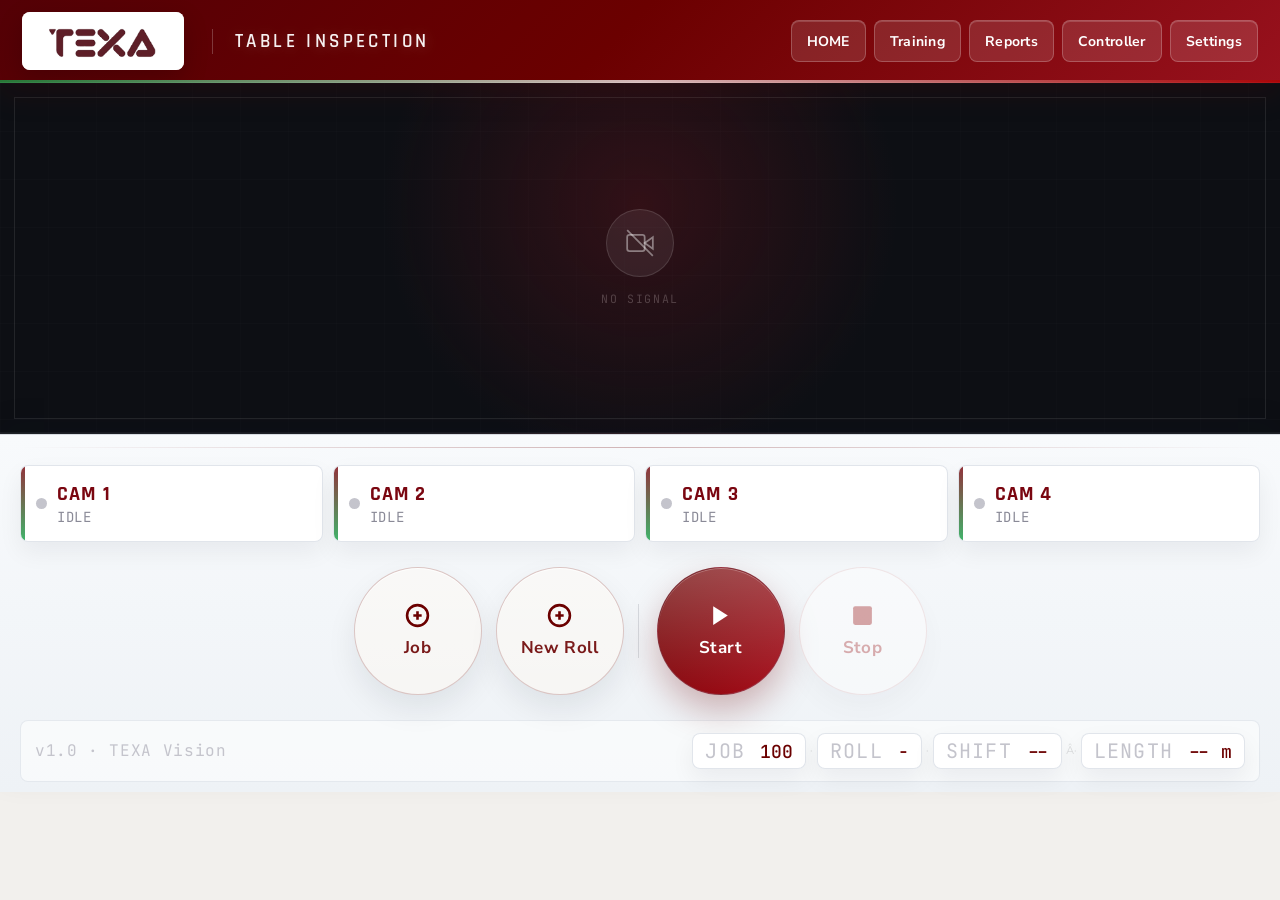
<file: templates/index.html>
<!doctype html>
<html lang="en">
  <head>
    <meta charset="UTF-8" />
    <meta name="viewport" content="width=device-width, initial-scale=1.0" />
    <title>TEXA INNOVATES</title>
    <link rel="preconnect" href="https://fonts.googleapis.com" />
    <link
      href="https://fonts.googleapis.com/css2?family=Nunito+Sans:wght@400;500;600;700;800&family=Rajdhani:wght@500;600;700&family=JetBrains+Mono:wght@400;500&display=swap"
      rel="stylesheet"
    />
    <link rel="stylesheet" href="../static/css/all.min.css" />
    <link rel="stylesheet" href="../static/css/style.css" />
    <script src="qrc:///qtwebchannel/qwebchannel.js"></script>
  </head>
  <body>
    <!-- ═══ NAV ═══ -->
    <nav>
      <div class="nav_start_flex">
        <div class="nav-logo">
          <img src="../static/logo/logo.png" alt="" /><span></span>
        </div>
    
      <div class="nav-center">TABLE Inspection</div>
        </div>
      <div class="nav-right">
        <button class="nav-btn" onclick="goHome()">HOME</button>
        <button class="nav-btn" onclick="goTraining()">Training</button>
        <button class="nav-btn" onclick="openReport()">Reports</button>
        <button class="nav-btn" onclick="openController()">Controller</button>
        <button class="nav-btn" onclick="openSetting()">Settings</button>
      </div>
    </nav>

    <!-- ═══ CAMERA ═══ -->
    <div class="camera-wrap" id="camWrap">
      <img id="cameraFeed" class="camera-feed" alt="Camera feed" />
      <video
        id="video"
        class="camera-feed browser-feed"
        autoplay
        playsinline
        muted
      ></video>

      <div class="no-signal" id="noSignal">
        <div class="no-signal-icon">
          <svg
            width="28"
            height="28"
            viewBox="0 0 24 24"
            fill="none"
            stroke="currentColor"
            stroke-width="1.5"
          >
            <path d="M23 7l-7 5 7 5V7z" />
            <rect x="1" y="5" width="15" height="14" rx="2" ry="2" />
            <line x1="1" y1="1" x2="23" y2="23" />
          </svg>
        </div>
        <p>No Signal</p>
      </div>

      <div class="scan-line"></div>

      <div class="bracket tl"></div>
      <div class="bracket tr"></div>
      <div class="bracket bl"></div>
      <div class="bracket br"></div>

      <div class="live-chip"><span class="dot"></span> LIVE</div>
    </div>

    <!-- ═══ BOTTOM PANEL ═══ -->
    <div class="bottom">
      <!-- CAM status pills -->
      <div class="cam-row">
        <div class="cam-pill" id="c1">
          <span class="cam-indicator"></span>
          <div class="cam-info">
            <div class="cam-name">CAM 1</div>
            <div class="cam-status-text" id="s1">Idle</div>
          </div>
        </div>
        <div class="cam-pill" id="c2">
          <span class="cam-indicator"></span>
          <div class="cam-info">
            <div class="cam-name">CAM 2</div>
            <div class="cam-status-text" id="s2">Idle</div>
          </div>
        </div>
        <div class="cam-pill" id="c3">
          <span class="cam-indicator"></span>
          <div class="cam-info">
            <div class="cam-name">CAM 3</div>
            <div class="cam-status-text" id="s3">Idle</div>
          </div>
        </div>
        <div class="cam-pill" id="c4">
          <span class="cam-indicator"></span>
          <div class="cam-info">
            <div class="cam-name">CAM 4</div>
            <div class="cam-status-text" id="s4">Idle</div>
          </div>
        </div>
      </div>

      <!-- Control bar -->
      <div class="control-bar">
          <button class="ctrl ghost " id="btnJob" onclick="openJobDetailsModal()">
          <svg
            width="25"
            height="25"
            viewBox="0 0 24 24"
            fill="none"
            stroke="currentColor"
            stroke-width="2.5"
          >
            <circle cx="12" cy="12" r="10" />
            <line x1="12" y1="8" x2="12" y2="16" />
            <line x1="8" y1="12" x2="16" y2="12" />
          </svg>
          Job
        </button>
        <button class="ctrl ghost " id="btnNewRoll" onclick="openNewRoll()">
          <svg
            width="25"
            height="25"
            viewBox="0 0 24 24"
            fill="none"
            stroke="currentColor"
            stroke-width="2.5"
          >
            <circle cx="12" cy="12" r="10" />
            <line x1="12" y1="8" x2="12" y2="16" />
            <line x1="8" y1="12" x2="16" y2="12" />
          </svg>
          New Roll
        </button>
      
      

        <div class="ctrl-divider"></div>

        <button class="ctrl start" id="btnStartCamera" onclick="startCamera()">
          <svg width="25" height="25" viewBox="0 0 24 24" fill="currentColor">
            <polygon points="5 3 19 12 5 21 5 3" />
          </svg>
          Start
        </button>
        <button class="ctrl stop" id="btnStopCamera" onclick="stopCamera()" disabled>
          <svg width="25" height="25" viewBox="0 0 24 24" fill="currentColor">
            <rect x="3" y="3" width="18" height="18" rx="2" />
          </svg>
          Stop
        </button>

        <div class="ctrl-divider d-none"></div>

        <button class="ctrl ghost d-none" onclick="resetAll()">
          <svg
            width="25"
            height="25"
            viewBox="0 0 24 24"
            fill="none"
            stroke="currentColor"
            stroke-width="2.5"
          >
            <polyline points="1 4 1 10 7 10" />
            <path d="M3.51 15a9 9 0 1 0 .49-4.36" />
          </svg>
          Reset
        </button>
      </div>

      <!-- Footer meta -->
      <div class="footer-meta-row">
        <div class="f-left">
    
          <div class="f-version">v1.0 · TEXA Vision</div>
        </div>
        <div class="f-stats">
          <div class="f-stat">
            <div class="f-stat-label">Job</div>
            <div class="f-stat-value" id="fJob">100</div>
          </div>
          <div class="f-stat-sep">·</div>
          <div class="f-stat">
            <div class="f-stat-label">Roll</div>
            <div class="f-stat-value" id="fRoll">-</div>
          </div>
          <div class="f-stat-sep">·</div>
          <div class="f-stat">
            <div class="f-stat-label">Shift</div>
            <div class="f-stat-value" id="fShift">--</div>
          </div>
          <div class="f-stat-sep">Â·</div>
          <div class="f-stat">
            <div class="f-stat-label">Length</div>
            <div class="f-stat-value" id="fLength">-- m</div>
          </div>
        </div>
      </div>
    </div>
    <!-- ═══ NEW ROLL MODAL ═══ -->
    <div class="overlay" id="jobDetailsModal">
      <div class="modal job-details-modal">
        <div class="modal-head">
          <div class="modal-head-title">Job Details</div>
          <button class="modal-x" onclick="closeModal('jobDetailsModal')">x</button>
        </div>
        <div class="modal-body">
          <div>
            <div class="section-label">Job Information</div>
            <div class="fields-grid cols-2 job-details-grid" style="margin-top: 10px">
              <div class="field">
                <div class="field-lbl">Batch Number</div>
                <input class="finput job-detail-input" id="jobBatchNumber" type="text" autocomplete="off" />
              </div>
              <div class="field">
                <div class="field-lbl">Shade Number</div>
                <input class="finput job-detail-input" id="jobShadeNumber" type="text" autocomplete="off" />
              </div>
              <div class="field">
                <div class="field-lbl">FRN</div>
                <input class="finput job-detail-input" id="jobFrn" type="text" autocomplete="off" />
              </div>
              <div class="field">
                <div class="field-lbl">DC Number</div>
                <input class="finput job-detail-input" id="jobDcNumber" type="text" autocomplete="off" />
              </div>
              <div class="field">
                <div class="field-lbl">Color</div>
                <input class="finput job-detail-input" id="jobColor" type="text" autocomplete="off" />
              </div>
              <div class="field">
                <div class="field-lbl">Weight</div>
                <input class="finput job-detail-input" id="jobWeight" type="text" autocomplete="off" />
              </div>
            </div>
          </div>
        </div>
        <div class="modal-foot">
          <button class="mBtn neutral" onclick="closeModal('jobDetailsModal')">
            Cancel
          </button>
          <button class="mBtn secondary" onclick="resetJobDetails()">Reset</button>
          <button class="mBtn primary" onclick="saveJobDetails()">OK</button>
        </div>
      </div>
    </div>

    <div class="defect-overlay" id="defectOverlay" aria-hidden="true">
      <div class="defect-modal">
        <div class="defect-modal-head">
          <strong id="defectModalTitle">Defect Image</strong>
          <button id="btnDefectClose" type="button" aria-label="Close">x</button>
        </div>
        <div class="defect-modal-body">
          <div class="defect-image-wrap">
            <img id="defectModalImage" alt="Detected defect" />
            <p id="defectImageFallback">Defect image is not available.</p>
          </div>
        </div>
        <div class="defect-modal-foot">
          <button id="btnDefectReset" type="button" class="mBtn primary">Reset</button>
        </div>
      </div>
    </div>

    <div class="overlay" id="rollModal">
      <div class="modal">
        <div class="modal-head">
          <div class="modal-head-title">New Roll</div>
          <button class="modal-x" onclick="closeModal('rollModal')">✕</button>
        </div>
        <div class="modal-body">
          <div>
            <div class="section-label">Operator Information</div>
            <div class="fields-grid cols-2 job_config_flex" style="margin-top: 10px">
              <div class="field">
                <div class="field-lbl">Operator Name</div>
                <select class="finput" id="nOperatorName">
                  <option value="">-- Select operator --</option>
                </select>
              </div>
              <div class="field">
                <div class="field-lbl">Roll Number</div>
                <input class="finput" id="nRollNumber" type="text" autocomplete="off" />
              </div>
            </div>
          </div>
        </div>
        <div class="modal-foot">
          <button class="mBtn neutral" onclick="closeModal('rollModal')">
            Cancel
          </button>
          <button class="mBtn primary" onclick="saveRoll()">Confirm</button>
        </div>
      </div>
    </div>

    <div class="toast" id="toast"></div>

    <script src="../static/script/index.js"></script>
  </body>
</html>
</file>
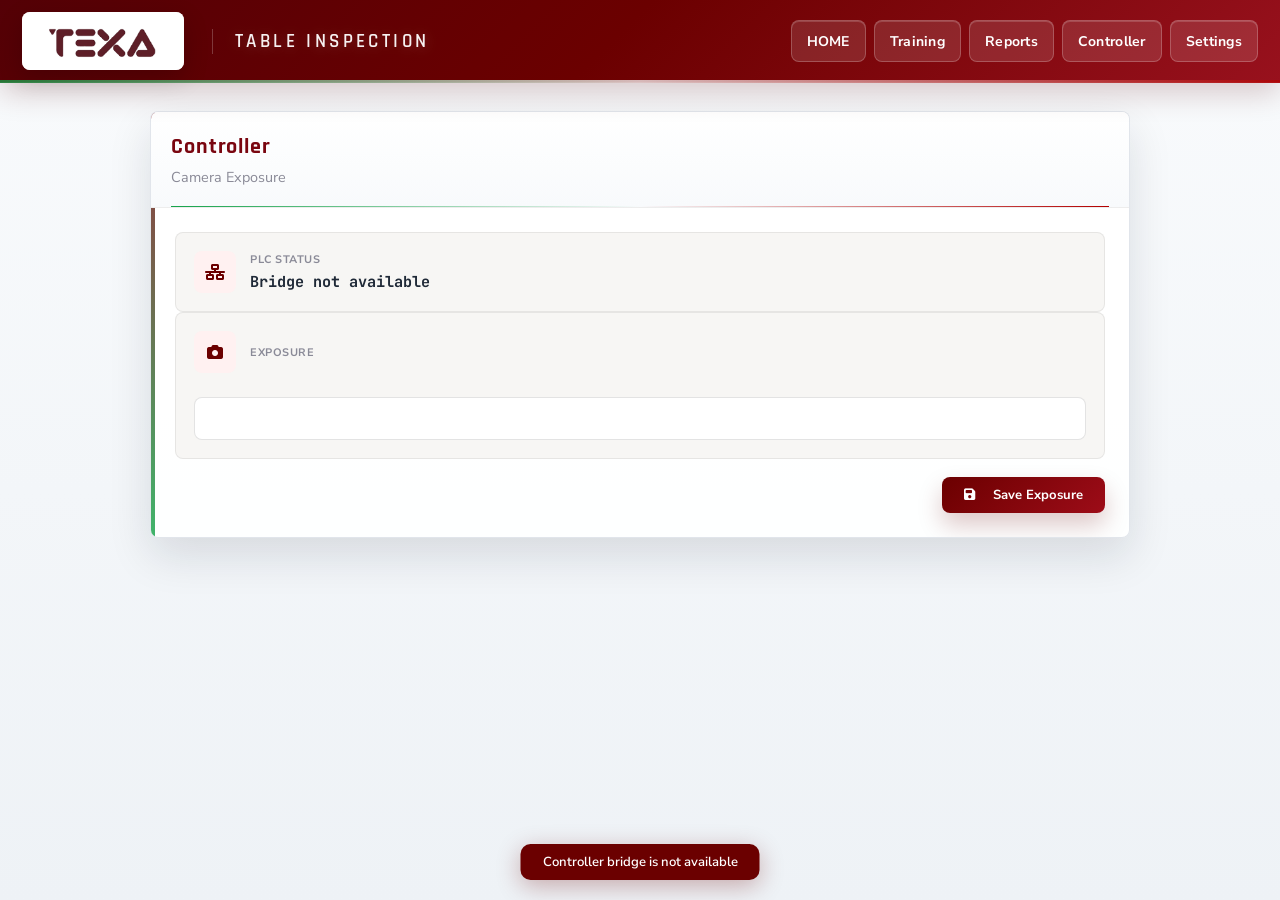
<file: templates/controller.html>
<!doctype html>
<html lang="en">
  <head>
    <meta charset="UTF-8" />
    <meta name="viewport" content="width=device-width, initial-scale=1.0" />
    <title>TEXA INNOVATES - Controller</title>
    <link rel="preconnect" href="https://fonts.googleapis.com" />
    <link
      href="https://fonts.googleapis.com/css2?family=Nunito+Sans:wght@400;500;600;700;800&family=Rajdhani:wght@500;600;700&family=JetBrains+Mono:wght@400;500&display=swap"
      rel="stylesheet"
    />
    <link rel="stylesheet" href="../static/css/all.min.css" />
    <link rel="stylesheet" href="../static/css/style.css" />
    <script src="qrc:///qtwebchannel/qwebchannel.js"></script>
  </head>
  <body>
    <nav>
      <div class="nav_start_flex">
        <div class="nav-logo">
          <img src="../static/logo/logo.png" alt="Texa Innovates" /><span></span>
        </div>
        <div class="nav-center">TABLE Inspection</div>
      </div>
      <div class="nav-right">
        <button class="nav-btn" onclick="goHome()">HOME</button>
        <button class="nav-btn" onclick="goTraining()">Training</button>
        <button class="nav-btn" onclick="openReport()">Reports</button>
        <button class="nav-btn" onclick="openController()">Controller</button>
        <button class="nav-btn" onclick="openSetting()">Settings</button>
      </div>
    </nav>

    <main class="simple-page">
      <section class="simple-panel">
        <div class="simple-panel-head controller-head">
          <h1>Controller</h1>
          <p id="controllerStatus">Camera Exposure</p>
        </div>
        <div class="controller-body">
          <div class="controller-setting-row">
            <div class="controller-setting-label">
              <span class="controller-setting-icon"><i class="fa-solid fa-network-wired"></i></span>
              <div>
                <div class="field-lbl d-block">PLC Status</div>
                <div class="controller-setting-value" id="plcStatusText">Checking...</div>
              </div>
            </div>
          </div>
          <div class="controller-setting-row">
            <div class="controller-setting-label">
              <span class="controller-setting-icon"><i class="fa-solid fa-camera"></i></span>
              <div>
                <div class="field-lbl d-block">Exposure</div>
                <div class="controller-setting-value d-none" id="controllerExposureText">--</div>
              </div>
            </div>
            <input class="finput controller-exposure-input" id="controllerExposure" type="number" step="1" />
          </div>
          <div class="controller-actions">
            <button class="mBtn primary" id="btnSaveExposure">
              <i class="fa-solid fa-floppy-disk"></i>
              Save Exposure
            </button>
          </div>
        </div>
      </section>
    </main>

    <div class="defect-overlay" id="defectOverlay" aria-hidden="true">
      <div class="defect-modal">
        <div class="defect-modal-head">
          <strong id="defectModalTitle">Defect Image</strong>
          <button id="btnDefectClose" type="button" aria-label="Close">x</button>
        </div>
        <div class="defect-modal-body">
          <div class="defect-image-wrap">
            <img id="defectModalImage" alt="Detected defect" />
            <p id="defectImageFallback">Defect image is not available.</p>
          </div>
        </div>
        <div class="defect-modal-foot">
          <button id="btnDefectReset" type="button" class="mBtn primary">Reset</button>
        </div>
      </div>
    </div>

    <div class="toast" id="toast"></div>

    <script src="../static/script/controller.js"></script>
  </body>
</html>
</file>
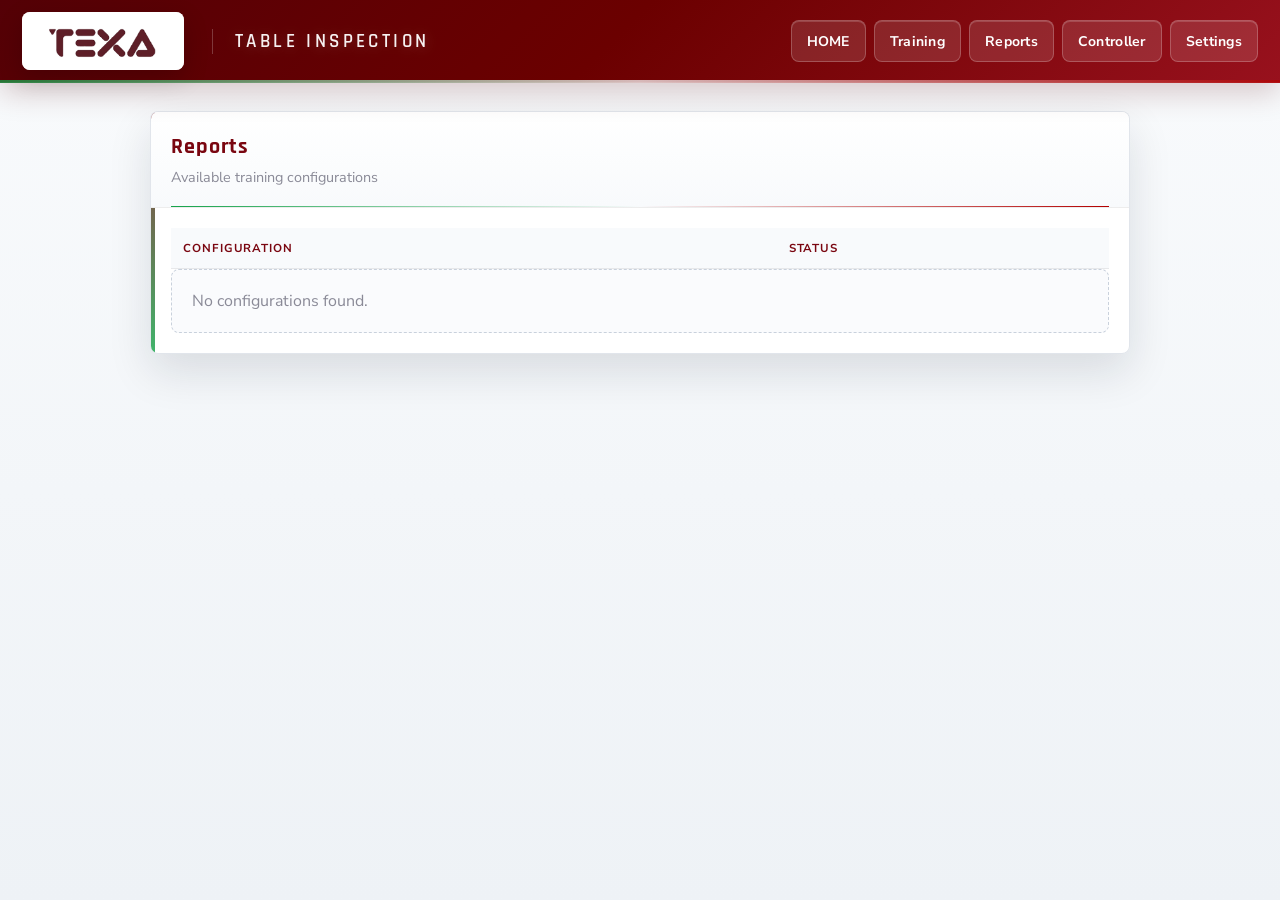
<file: templates/report.html>
<!doctype html>
<html lang="en">
  <head>
    <meta charset="UTF-8" />
    <meta name="viewport" content="width=device-width, initial-scale=1.0" />
    <title>TEXA INNOVATES - Reports</title>
    <link rel="preconnect" href="https://fonts.googleapis.com" />
    <link
      href="https://fonts.googleapis.com/css2?family=Nunito+Sans:wght@400;500;600;700;800&family=Rajdhani:wght@500;600;700&family=JetBrains+Mono:wght@400;500&display=swap"
      rel="stylesheet"
    />
    <link rel="stylesheet" href="../static/css/style.css" />
    <script src="qrc:///qtwebchannel/qwebchannel.js"></script>
  </head>
  <body>
    <nav>
      <div class="nav_start_flex">
        <div class="nav-logo">
          <img src="../static/logo/logo.png" alt="Texa Innovates" /><span></span>
        </div>
        <div class="nav-center">TABLE Inspection</div>
      </div>
      <div class="nav-right">
        <button class="nav-btn" onclick="goHome()">HOME</button>
        <button class="nav-btn" onclick="goTraining()">Training</button>
        <button class="nav-btn" onclick="openReport()">Reports</button>
        <button class="nav-btn" onclick="openController()">Controller</button>
        <button class="nav-btn" onclick="openSetting()">Settings</button>
      </div>
    </nav>

    <main class="simple-page">
      <section class="simple-panel">
        <div class="simple-panel-head">
          <h1>Reports</h1>
          <p>Available training configurations</p>
        </div>
        <div class="simple-table-wrap">
          <table class="simple-table">
            <thead>
              <tr>
                <th>Configuration</th>
                <th>Status</th>
              </tr>
            </thead>
            <tbody id="reportRows"></tbody>
          </table>
          <div class="simple-empty" id="reportEmpty">No configurations found.</div>
        </div>
      </section>
    </main>

    <div class="toast" id="toast"></div>

    <script src="../static/script/report.js"></script>
  </body>
</html>
</file>
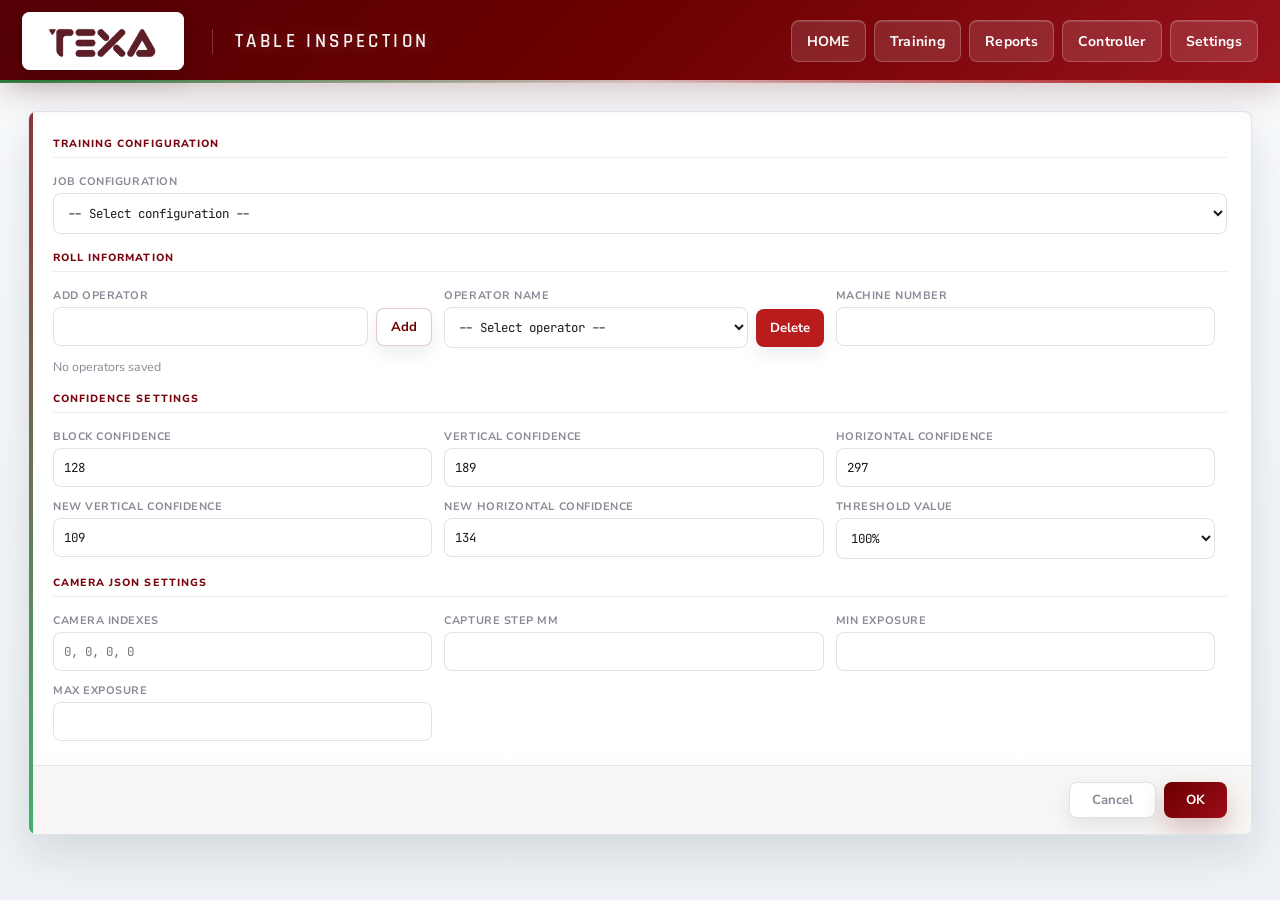
<file: templates/settings.html>
<!doctype html>
<html lang="en">
  <head>
    <meta charset="UTF-8" />
    <meta name="viewport" content="width=device-width, initial-scale=1.0" />
    <title>TEXA INNOVATES - Settings</title>
    <link rel="preconnect" href="https://fonts.googleapis.com" />
    <link
      href="https://fonts.googleapis.com/css2?family=Nunito+Sans:wght@400;500;600;700;800&family=Rajdhani:wght@500;600;700&family=JetBrains+Mono:wght@400;500&display=swap"
      rel="stylesheet"
    />
    <link rel="stylesheet" href="../static/css/style.css" />
    <script src="qrc:///qtwebchannel/qwebchannel.js"></script>
  </head>
  <body>
    <nav>
      <div class="nav_start_flex">
        <div class="nav-logo">
          <img src="../static/logo/logo.png" alt="Texa Innovates" /><span></span>
        </div>
        <div class="nav-center">TABLE Inspection</div>
      </div>
      <div class="nav-right">
        <button class="nav-btn" onclick="goHome()">HOME</button>
        <button class="nav-btn" onclick="goTraining()">Training</button>
        <button class="nav-btn" onclick="openReport()">Reports</button>
        <button class="nav-btn" onclick="openController()">Controller</button>
        <button class="nav-btn" onclick="openSetting()">Settings</button>
      </div>
    </nav>

    <main class="settings-page">
      <section class="settings-panel">
        <!-- <div class="modal-head">
          <div class="modal-head-title">Settings</div>
        </div> -->
        <div class="modal-body">
          <div>
            <div class="section-label">Training Configuration</div>
            <div class="fields-grid cols-2 job_config_flex" style="margin-top: 10px">
              <div class="field">
                <div class="field-lbl">Job Configuration</div>
                <select class="finput" id="settingsConfigSelect">
                  <option value="">-- Select configuration --</option>
                </select>
              </div>
            </div>
          </div>

          <div>
            <div class="section-label">Roll Information</div>
            <div class="fields-grid cols-2" style="margin-top: 10px">
              <div class="field d-none">
                <div class="field-lbl">Roll ID</div>
                <input class="finput" id="settingsRollId" />
              </div>
              <div class="field d-none">
                <div class="field-lbl">Shift</div>
                <select class="finput" id="settingsShift" disabled>
                  <option value="">-- Select shift --</option>
                </select>
              </div>
                 <div class="field">
                <div class="field-lbl">Add Operator</div>
                <div class="operator-add-row">
                  <input class="finput" id="settingsNewOperatorName" />
                  <button class="mBtn secondary compact" id="settingsAddOperatorBtn" type="button">Add</button>
                </div>
              </div>
              <div class="field">
                <div class="field-lbl">Operator Name</div>
                <div class="operator-select-row">
                  <select class="finput" id="settingsOperatorName">
                    <option value="">-- Select operator --</option>
                  </select>
                  <button class="mBtn danger compact" id="settingsDeleteOperatorBtn" type="button">Delete</button>
                </div>
              </div>
              <div class="field">
                <div class="field-lbl">Machine Number</div>
                <input class="finput" id="settingsMachineNumber" />
              </div>
           
              <div class="field d-none">
                <div class="field-lbl">Fabric Type</div>
                <input class="finput" id="settingsFabricType" />
              </div>
            </div>
            <div class="operator-list" id="settingsOperatorList"></div>
          </div>

          <div>
            <div class="section-label">Confidence Settings</div>
            <div class="fields-grid cols-2" style="margin-top: 10px">
              <div class="field">
                <div class="field-lbl">Block Confidence</div>
                <input class="finput" id="blockConfidence" type="number" value="128" />
              </div>
              <div class="field">
                <div class="field-lbl">Vertical Confidence</div>
                <input class="finput" id="verticalConfidence" type="number" value="189" />
              </div>
              <div class="field">
                <div class="field-lbl">Horizontal Confidence</div>
                <input class="finput" id="horizontalConfidence" type="number" value="297" />
              </div>
              <div class="field">
                <div class="field-lbl">New Vertical Confidence</div>
                <input class="finput" id="newVerticalConfidence" type="number" value="109" />
              </div>
              <div class="field">
                <div class="field-lbl">New Horizontal Confidence</div>
                <input class="finput" id="newHorizontalConfidence" type="number" value="134" />
              </div>
              <div class="field">
                <div class="field-lbl">Threshold Value</div>
                <select class="finput" id="thresholdValue">
                  <option value="">-- Select threshold --</option>
                  <option value="10">10%</option>
                  <option value="20">20%</option>
                  <option value="30">30%</option>
                  <option value="40">40%</option>
                  <option value="50">50%</option>
                  <option value="60">60%</option>
                  <option value="70">70%</option>
                  <option value="80">80%</option>
                  <option value="90">90%</option>
                  <option value="100" selected>100%</option>
                </select>
              </div>
            </div>
          </div>

          <div>
            <div class="section-label">Camera JSON Settings</div>
            <div class="fields-grid cols-2" style="margin-top: 10px">
              <div class="field">
                <div class="field-lbl">Camera Indexes</div>
                <input class="finput" id="cameraIndexes" placeholder="0, 0, 0, 0" />
              </div>
              <div class="field">
                <div class="field-lbl">Capture Step MM</div>
                <input class="finput" id="captureStepMm" type="number" step="0.1" />
              </div>
              <div class="field d-none">
                <div class="field-lbl">Exposure</div>
                <input class="finput" id="cameraExposure" type="number" />
              </div>
              <div class="field ">
                <div class="field-lbl">Min Exposure</div>
                <input class="finput" disabled id="minExposure" type="number" />
              </div>
              <div class="field">
                <div class="field-lbl">Max Exposure</div>
                <input class="finput" disabled id="maxExposure" type="number" />
              </div>
            </div>
          </div>
        </div>
        <div class="modal-foot">
          <button class="mBtn neutral" onclick="goHome()">Cancel</button>
          <button class="mBtn primary" id="settingsOkBtn">OK</button>
        </div>
      </section>
    </main>

    <div class="toast" id="toast"></div>

    <script src="../static/script/settings.js"></script>
  </body>
</html>
</file>
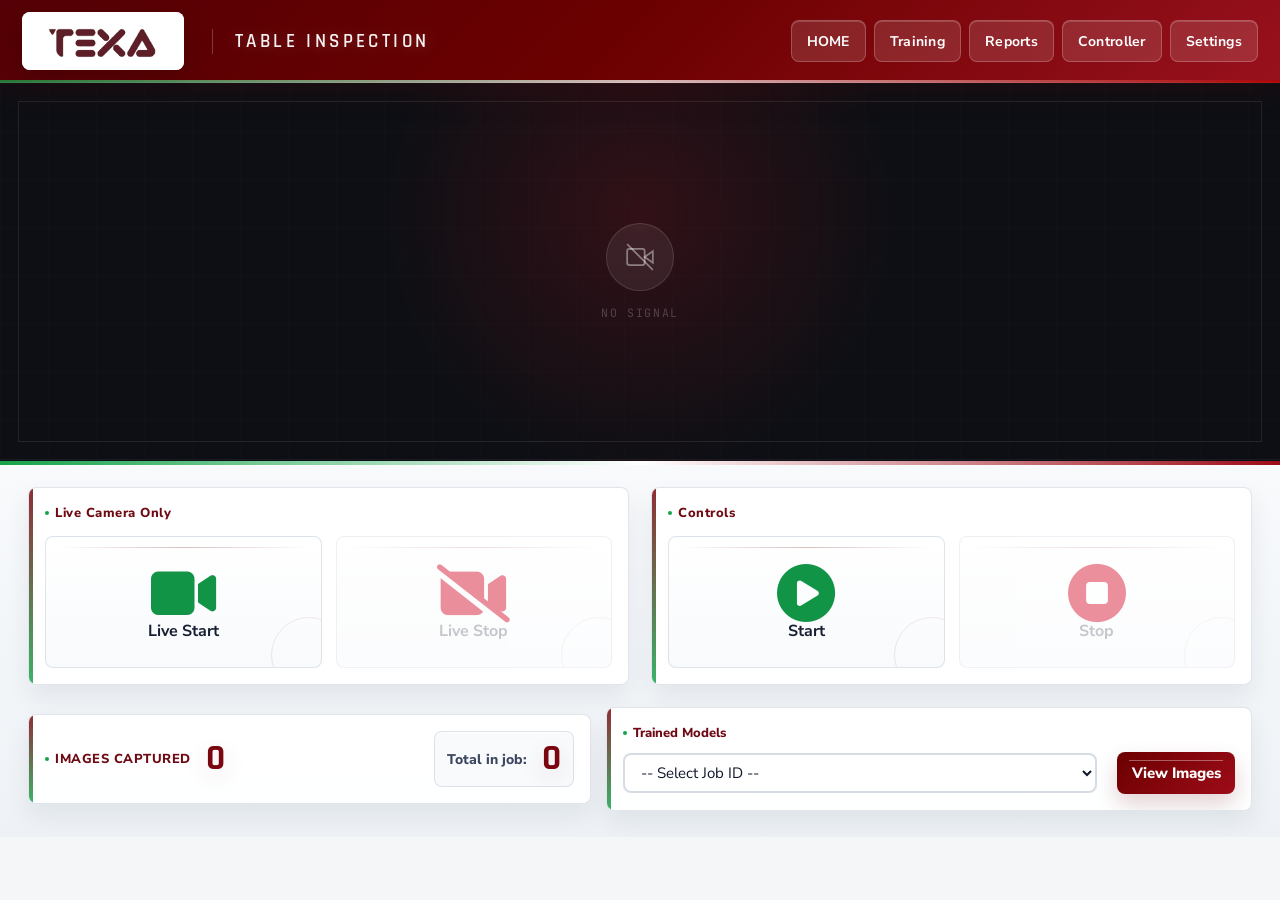
<file: templates/traning.html>
<!doctype html>
<html lang="en">
  <head>
    <meta charset="UTF-8" />
    <meta name="viewport" content="width=device-width, initial-scale=1.0" />
    <title>TEXA INNOVATES - Training</title>
    <link rel="preconnect" href="https://fonts.googleapis.com" />
    <link
      href="https://fonts.googleapis.com/css2?family=Nunito+Sans:wght@400;500;600;700;800&family=Rajdhani:wght@500;600;700&family=JetBrains+Mono:wght@400;500&display=swap"
      rel="stylesheet"
    />
    <link rel="stylesheet" href="../static/css/all.min.css" />
    <link rel="stylesheet" href="../static/css/style.css" />
    <link rel="stylesheet" href="../static/css/traning.css" />
    <script src="qrc:///qtwebchannel/qwebchannel.js"></script>
  </head>
  <body>
    <nav>
      <div class="nav_start_flex">
      <div class="nav-logo">
        <img src="../static/logo/logo.png" alt="Texa Innovates" /><span></span>
      </div>
      <div class="nav-center">TABLE Inspection</div>
      </div>
      <div class="nav-right">
        <button class="nav-btn" onclick="goHome()">HOME</button>
        <button class="nav-btn" onclick="goTraining()">Training</button>
        <button class="nav-btn" onclick="openReport()">Reports</button>
        <button class="nav-btn" onclick="openController()">Controller</button>
        <button class="nav-btn" onclick="openSetting()">Settings</button>
      </div>
    </nav>

    <main class="training-page">
      <section class="camera-wrap training-camera" id="camWrap">
        <img id="cameraFeed" class="camera-feed" alt="Camera feed" />
        <video
          id="video"
          class="camera-feed browser-feed"
          autoplay
          playsinline
          muted
        ></video>

        <div class="no-signal" id="noSignal">
          <div class="no-signal-icon">
            <svg
              width="28"
              height="28"
              viewBox="0 0 24 24"
              fill="none"
              stroke="currentColor"
              stroke-width="1.5"
            >
              <path d="M23 7l-7 5 7 5V7z" />
              <rect x="1" y="5" width="15" height="14" rx="2" ry="2" />
              <line x1="1" y1="1" x2="23" y2="23" />
            </svg>
          </div>
          <p>No Signal</p>
        </div>

        <div class="scan-line"></div>
        <div class="bracket tl"></div>
        <div class="bracket tr"></div>
        <div class="bracket bl"></div>
        <div class="bracket br"></div>
        <div class="live-chip"><span class="dot"></span> LIVE</div>
      </section>

      <aside class="training-controls" aria-label="Training controls">
        <div class="action-grid">
          <section class="training-section">
            <h2>Live Camera Only</h2>
            <div class="action-grid">
              <button
                class="training-action camera-action start"
                id="btnLiveStart"
              >
                <i class="fa-solid fa-video"></i>

                <strong>Live Start</strong>
              </button>
              <button
                class="training-action camera-action inactive stop"
                id="btnLiveStop"
                disabled
              >
                <i class="fa-solid fa-video-slash"></i>
                <strong>Live Stop</strong>
              </button>
            </div>
          </section>

          <section class="training-section">
            <h2>Controls</h2>
            <div class="action-grid">
              <button
                class="training-action round-action start"
                id="btnStartTraining"
              >
                <i class="fa-solid fa-circle-play"></i>
                <strong>Start</strong>
              </button>
              <button
                class="training-action round-action inactive stop"
                id="btnStopTraining"
                disabled
              >
                <i class="fa-solid fa-circle-stop"></i>
                <strong>Stop</strong>
              </button>
            </div>
          </section>
        </div>
        <div class="capture_image_flex">
          <section class="capture-card">
            <div class="image_cap_flex">
              <h2>IMAGES CAPTURED</h2>
              <strong id="trainingImageCount">0</strong>
            </div>
            <div class="job-total">
              <span>Total in job:</span>
              <strong id="trainingFolderCount">0</strong>
            </div>
          </section>

          <section class="model-section">
            <label for="trainedModelSel">Trained Models</label>
            <div class="traning_flex">
              <select id="trainedModelSel" class="model-select">
                <option value="">-- Select Job ID --</option>
              </select>
              <button class="view-images-btn" id="btnViewImages" type="button">
                <svg
                  width="18"
                  height="18"
                  viewBox="0 0 24 24"
                  fill="none"
                  aria-hidden="true"
                >
                  <rect
                    x="3"
                    y="5"
                    width="18"
                    height="14"
                    rx="2"
                    stroke="currentColor"
                    stroke-width="2"
                  />
                  <circle cx="8" cy="10" r="1.5" fill="currentColor" />
                  <path
                    d="M5 17l4.5-4.5 3 3 2-2L19 18"
                    stroke="currentColor"
                    stroke-width="2"
                  />
                </svg>
                View Images
              </button>
              
            </div>
            <div
              class="model-progress-panel"
              id="modelProgressPanel"
              aria-hidden="true"
            >
              <div class="model-progress-card">
                <i class="fa-solid fa-gear model-progress-icon"></i>
                <h3>Training in Progress</h3>
                <strong id="modelProgressPercent" class="model-progress-percent">0%</strong>
                <div class="model-progress-track">
                  <div class="model-progress-fill" id="modelProgressFill"></div>
                </div>
                <p id="modelProgressMessage">
                  Processing captured images and updating model...
                </p>
                <strong id="modelProgressCount" class="model-progress-count">
                  Found 0 training images
                </strong>
                <span id="modelProgressStatus" class="model-progress-status">
                  Model: checking
                </span>
              </div>
            </div>
          </section>
        </div>
      </aside>
    </main>

    <!-- Job Picker Modal -->
    <div
      class="image-overlay job-picker-overlay"
      id="jobPickerOverlay"
      aria-hidden="true"
    >
      <div class="image-modal job-picker-modal">
        <div class="image-modal-head">
          <strong>Select training configuration</strong>
          <button id="btnJobPickerCancel" type="button" aria-label="Close">
            &#x2715;
          </button>
        </div>
        <div class="job-picker-body">
          <div class="training-config-grid">
            <label for="trainingJobId">JOB ID</label>
            <input id="trainingJobId" class="job-picker-select" type="text" />
            <label for="trainingRollColor">ROLL COLOR</label>
            <input id="trainingRollColor" class="job-picker-select" type="text" />
            <label for="trainingPolygonSize">Material Name</label>
            <input id="trainingPolygonSize" class="job-picker-select" type="text" />
          </div>
          <div class="combined-preview" id="trainingCombinedPreview"></div>
          <label for="jobPickerList">Job ID</label>
          <select id="jobPickerList" class="job-picker-select">
            <option value="">-- Select job ID --</option>
          </select>
        </div>
        <div class="job-picker-foot">
          <button
            type="button"
            class="picker-btn cancel-btn"
            onclick="closeJobPickerModal()"
          >
            Cancel
          </button>
          <button id="btnJobPickerOk" type="button" class="picker-btn ok-btn">
            Start training
          </button>
        </div>
      </div>
    </div>

    <div class="image-overlay" id="imageOverlay" aria-hidden="true">
      <div class="image-modal training-image-modal">
        <div class="image-modal-head">
          <strong id="imageModalTitle">Training Images</strong>
          <button id="btnCloseImages" type="button" aria-label="Close">
            <i class="fa-solid fa-xmark"></i>
          </button>
        </div>
        <div class="image-preview" id="imagePreview">
          <p>No images found for this job.</p>
        </div>
        <div class="image-modal-foot image-toolbar">
          <div class="image-nav-actions">
            <button id="btnPrevImage" type="button">
              <i class="fa-solid fa-chevron-left"></i>
              Prev
            </button>
            <span id="imageCounter">0 / 0</span>
            <button id="btnNextImage" type="button">
              Next
              <i class="fa-solid fa-chevron-right"></i>
            </button>
          </div>
          <div class="image-file-actions">
            <button id="btnDeleteImage" type="button">
              <i class="fa-solid fa-trash"></i>
              Delete
            </button>
            <button id="btnTrainImage" type="button">
              <i class="fa-solid fa-wand-magic-sparkles"></i>
              Train
            </button>
          </div>
        </div>
      </div>
    </div>

    <div
      class="image-overlay training-complete-overlay"
      id="trainingCompleteOverlay"
      aria-hidden="true"
    >
      <div class="image-modal training-complete-modal">
        <div class="image-modal-head">
          <strong>Training Completed</strong>
        </div>
        <div class="training-complete-body">
          <i class="fa-solid fa-circle-check"></i>
          <p id="trainingCompleteMessage">Model training completed.</p>
        </div>
        <div class="image-modal-foot training-complete-foot">
          <button id="btnTrainingCompleteOk" type="button" class="picker-btn ok-btn">
            OK
          </button>
        </div>
      </div>
    </div>

    <div class="image-overlay polygon-overlay" id="polygonOverlay" aria-hidden="true">
      <div class="image-modal polygon-modal">
        <div class="image-modal-head">
          <strong>Draw training polygon</strong>
          <button id="btnPolygonCancel" type="button">x</button>
        </div>
        <div class="polygon-stage" id="polygonStage">
          <img id="polygonImage" alt="First training capture" />
          <canvas id="polygonCanvas"></canvas>
        </div>
        <div class="image-modal-foot polygon-foot">
          <span id="polygonHint">Click on the image to add polygon points.</span>
          <div>
            <button id="btnPolygonReset" type="button">Reset</button>
            <button id="btnPolygonOk" type="button">OK</button>
          </div>
        </div>
      </div>
    </div>

    <div class="toast" id="toast"></div>

    <script src="../static/script/traning.js"></script>
  </body>
</html>
</file>
<file: static/css/style.css>
*,
*::before,
*::after {
  box-sizing: border-box;
  margin: 0;
  padding: 0;
}

:root {
  --brand: #6b0000;
  --brand-mid: #8b0000;
  --brand-light: #b30000;
  --brand-glow: rgba(107, 0, 0, 0.15);
  --accent: #fff1f1;
  --success: #16a34a;
  --danger: #dc2626;
  --muted: #8a8a97;
  --muted-light: #c4c4cc;
  --line: rgba(0, 0, 0, 0.07);
  --line-strong: rgba(0, 0, 0, 0.11);
  --surface: #ffffff;
  --surface-2: #f7f6f4;
  --bg: #f2f0ed;
  --font-ui: "Nunito Sans", sans-serif;
  --font-display: "Rajdhani", sans-serif;
  --font-mono: "JetBrains Mono", monospace;
  --ease: 0.2s cubic-bezier(0.4, 0, 0.2, 1);
}

html,
body {
  height: 100%;
}

body {
  font-family: var(--font-ui);
  background: var(--bg);
  color: #1a1a1a;
  height: 100vh;
  display: flex;
  flex-direction: column;
  overflow: hidden;
}

/* ══════════════ NAV ══════════════ */
nav {
  /* height: 80px; */
  padding: 15px 20px;
  background: var(--brand);
  display: flex;
  align-items: center;
  justify-content: space-between;
  flex-shrink: 0;
  position: relative;
  z-index: 30;
}

.nav-logo {
  font-family: var(--font-display);
  font-size: 1.5rem;
  font-weight: 700;
  letter-spacing: 0.1em;
  color: #fff;
  background: white;
  width: 170px;
  height: 65px;
  border-radius: 10px;
}
.nav-logo img {
  width: 100%;
  height: auto;
  padding: 5px 10px 10px 10px;
}
.nav-logo span {
  display: inline-block;
  width: 6px;
  height: 6px;
  border-radius: 50%;
  background: rgba(255, 241, 241, 0.55);
  margin-left: 2px;
  vertical-align: middle;
  position: relative;
  top: -2px;
}
.nav_start_flex {
  display: flex;
  align-items: center;
  justify-content: center;
}
.nav-center {
  margin-left: 40px;
  /* position: absolute;
  left: 50%;
  transform: translateX(-50%); */
  font-family: var(--font-display);
  font-size: 1.1rem;
  font-weight: 600;
  letter-spacing: 0.18em;
  color: rgba(255, 241, 241, 0.9);
  text-transform: uppercase;
}

.nav-right {
  display: flex;
  align-items: center;
}

.nav-right .nav-btn + .nav-btn {
  margin-left: 6px;
}

.nav-btn {
  padding: 15px 16px;
  border-radius: 8px;
  border: 1px solid rgba(255, 255, 255, 0.18);
  background: rgba(255, 255, 255, 0.1);
  color: #fff;
  font-family: var(--font-ui);
  font-size: 14px;
  font-weight: 700;
  letter-spacing: 0.02em;
  cursor: pointer;
  transition:
    background var(--ease),
    border-color var(--ease);
  margin-right: 10px;
}
.nav-btn:last-child {
  margin-right: 0px;
}
.nav-btn:hover {
  background: rgba(255, 255, 255, 0.2);
  border-color: rgba(255, 255, 255, 0.35);
}

/* ══════════════ CAMERA ══════════════ */
.camera-wrap {
  flex: 0 0 auto;
  width: 100%;
  height: min(calc(100vw / 3.65), calc(100vh - 370px));
  background: #100000;
  position: relative;
  overflow: hidden;
  min-height: 0;
}

.camera-feed {
  width: 100%;
  height: 100%;
  object-fit: contain;
  object-position: center;
  display: block;
  background: #100000;
}

.browser-feed {
  display: none;
}

img.camera-feed:not([src]) {
  visibility: hidden;
}

.no-signal {
  position: absolute;
  inset: 0;
  display: flex;
  flex-direction: column;
  align-items: center;
  justify-content: center;
  pointer-events: none;
  transition: opacity var(--ease);
}

.no-signal p {
  margin-top: 14px;
}

.no-signal-icon {
  width: 68px;
  height: 68px;
  border-radius: 50%;
  background: rgba(107, 0, 0, 0.18);
  border: 1px solid rgba(107, 0, 0, 0.3);
  display: flex;
  align-items: center;
  justify-content: center;
  color: rgba(255, 241, 241, 0.3);
}

.no-signal p {
  font-family: var(--font-mono);
  font-size: 0.72rem;
  letter-spacing: 0.14em;
  text-transform: uppercase;
  color: rgba(255, 241, 241, 0.22);
}

.no-signal.hidden {
  opacity: 0;
}

/* scan line overlay when active */
.scan-line {
  position: absolute;
  left: 0;
  right: 0;
  height: 2px;
  background: linear-gradient(
    90deg,
    transparent,
    rgba(107, 0, 0, 0.5),
    transparent
  );
  top: -2px;
  opacity: 0;
  pointer-events: none;
  animation: none;
}

.camera-wrap.active .scan-line {
  opacity: 1;
  animation: scan 3s linear infinite;
}

@keyframes scan {
  0% {
    top: 0;
  }
  100% {
    top: 100%;
  }
}

/* corner brackets */
.bracket {
  position: absolute;
  width: 26px;
  height: 26px;
  border-color: rgba(179, 0, 0, 0.7);
  border-style: solid;
  opacity: 0;
  transition: opacity 0.4s;
}
.bracket.tl {
  top: 16px;
  left: 16px;
  border-width: 2px 0 0 2px;
}
.bracket.tr {
  top: 16px;
  right: 16px;
  border-width: 2px 2px 0 0;
}
.bracket.bl {
  bottom: 16px;
  left: 16px;
  border-width: 0 0 2px 2px;
}
.bracket.br {
  bottom: 16px;
  right: 16px;
  border-width: 0 2px 2px 0;
}
.camera-wrap.active .bracket {
  opacity: 1;
}

/* live chip */
.live-chip {
  position: absolute;
  top: 16px;
  left: 50%;
  transform: translateX(-50%);

  display: flex;
  align-items: center;
  background: rgba(0, 0, 0, 0.58);
  backdrop-filter: blur(10px);
  border: 1px solid rgba(255, 255, 255, 0.1);
  border-radius: 999px;
  padding: 4px 13px 4px 9px;
  font-family: var(--font-mono);
  font-size: 0.65rem;
  font-weight: 500;
  letter-spacing: 0.12em;
  color: #fff;
  opacity: 0;
  transition: opacity var(--ease);
  pointer-events: none;
}

.live-chip .dot {
  width: 7px;
  height: 7px;
  border-radius: 50%;
  background: #ef4444;
  animation: pulse 1.4s infinite;
  margin-right: 6px;
}

.camera-wrap.active .live-chip {
  opacity: 1;
}

@keyframes pulse {
  0%,
  100% {
    opacity: 1;
  }
  50% {
    opacity: 0.25;
  }
}

/* ══════════════ BOTTOM PANEL ══════════════ */
.bottom {
  background: var(--surface);
  border-top: 1px solid var(--line-strong);
  flex-shrink: 0;
  padding: 30px 20px 10px;
  display: flex;
  flex-direction: column;
}

.bottom > * + * {
  margin-top: 25px;
}

/* cam status row */
.cam-row {
  display: flex;
  align-items: stretch;
}

.cam-pill {
  display: flex;
  align-items: center;
  flex: 1;
  padding: 15px 15px;
  border-radius: 5px;
  background: var(--surface-2);
  border: 1px solid var(--line);
  transition:
    border-color var(--ease),
    background var(--ease);
}

.cam-pill + .cam-pill {
  margin-left: 10px;
}

.cam-pill .cam-info {
  margin-left: 10px;
}

.cam-pill.active {
  border-color: rgba(107, 0, 0, 0.2);
  background: rgba(107, 0, 0, 0.03);
}

.cam-indicator {
  width: 8px;
  height: 8px;
  border-radius: 50%;
  background: var(--muted-light);
  flex-shrink: 0;
  transition:
    background var(--ease),
    box-shadow var(--ease);
}

.cam-pill.active .cam-indicator {
  background: var(--success);
  box-shadow: 0 0 6px rgba(22, 163, 74, 0.5);
  animation: pulse 1.4s infinite;
}

.cam-info {
  display: flex;
  flex-direction: column;
}

.cam-status-text {
  margin-top: 1px;
}

.cam-name {
  font-family: var(--font-display);
  font-size: 20px;
  font-weight: 700;
  color: var(--brand);
  letter-spacing: 0.06em;
  text-transform: uppercase;
  /* line-height: 1; */
}

.cam-status-text {
  font-family: var(--font-mono);
  font-size: 14px;
  color: var(--muted);
  letter-spacing: 0.05em;
  text-transform: uppercase;
}

.cam-pill.active .cam-status-text {
  color: var(--success);
}

/* ── control bar ── */
.control-bar {
  display: flex;
  align-items: center;
  justify-content: center;
}

.ctrl {
  display: flex;
  justify-content: center;
  flex-direction: column;
  align-items: center;
  padding: 25px 35px;
  width: 130px;
  height: 130px;
  border-radius: 50%;
  border: none;
  cursor: pointer;
  font-family: var(--font-ui);
  font-size: 17px;
  font-weight: 700;
  letter-spacing: 0.02em;
  transition:
    background var(--ease),
    box-shadow var(--ease),
    transform 0.1s;
  white-space: nowrap;
}

.control-bar > * + * {
  margin-left: 15px;
}

.ctrl svg {
  margin-bottom: 7px;
}

.ctrl:active {
  transform: scale(0.95);
}

/* default: ghost outlined */
.ctrl.ghost {
  background: var(--surface-2);
  color: var(--brand);
  border: 1.5px solid rgba(107, 0, 0, 0.2);
}
.ctrl.ghost:hover {
  background: var(--accent);
  border-color: rgba(107, 0, 0, 0.35);
}

/* start: filled brand */
.ctrl.start {
  background: var(--brand);
  color: #fff;
  box-shadow: 0 3px 12px var(--brand-glow);
  /* padding: 0 28px; */
}
.ctrl.start:hover {
  background: var(--brand-mid);
  box-shadow: 0 5px 18px rgba(107, 0, 0, 0.28);
}

/* stop: outlined danger */
.ctrl.stop {
  background: var(--surface-2);
  color: var(--danger);
  border: 1.5px solid rgba(220, 38, 38, 0.25);
}
.ctrl.stop:hover {
  background: rgba(220, 38, 38, 0.06);
  border-color: #dc262666;
}

.ctrl svg {
  flex-shrink: 0;
}

/* divider between button groups */
.ctrl-divider {
  width: 1px;
  height: 28px;
  background: var(--line-strong);
  margin: 0 4px;
}

/* ── footer meta ── */
.footer-meta-row {
  display: flex;
  align-items: center;
  justify-content: space-between;
  padding-top: 8px;
  border-top: 1px solid var(--line);
}

.f-left {
  display: flex;
  align-items: center;
}

.f-left > * + * {
  margin-left: 16px;
}

.f-badge {
  display: flex;
  align-items: center;
  font-family: var(--font-mono);
  font-size: 18px;
  color: var(--muted);
}

.f-badge svg {
  margin-right: 6px;
}

.f-badge strong {
  color: var(--brand);
  font-weight: 500;
}

.f-version {
  font-family: var(--font-mono);
  font-size: 16px;
  color: var(--muted-light);
  letter-spacing: 0.04em;
}

.f-stats {
  display: flex;
  align-items: center;
}

.f-stats > * + * {
  margin-left: 4px;
}

.f-stat {
  display: flex;
  align-items: baseline;
  padding: 4px 12px;
  border-radius: 8px;
  background: var(--surface-2);
  border: 1px solid var(--line);
}

.f-stat-label + .f-stat-value {
  margin-left: 5px;
}

.f-stat-label {
  font-family: var(--font-mono);
  font-size: 20px;
  margin-right: 10px;
  color: var(--muted-light);
  text-transform: uppercase;
  letter-spacing: 0.06em;
}

.f-stat-value {
  font-family: var(--font-mono);
  font-size: 18px;
  font-weight: 500;
  color: var(--brand);
}

.f-stat-sep {
  color: var(--line-strong);
  font-size: 0.7rem;
}

/* ══════════════ MODAL ══════════════ */
.overlay {
  position: fixed;
  transform: translate(-50%, -50%);
  top: 50%;
  left: 50%;
  width: 100%;
  height: 100%;
  inset: 0;
  background: rgba(20, 0, 0, 0.35);
  backdrop-filter: blur(4px);
  z-index: 100;
  display: flex;
  align-items: center;
  justify-content: center;
  opacity: 0;
  pointer-events: none;
  transition: opacity var(--ease);
}

.overlay.open {
  opacity: 1;
  pointer-events: all;
  transform: translate(-50%, -50%);
  top: 50%;
  left: 50%;
}

.modal {
  background: var(--surface);
  border-radius: 16px;
  width: 520px;
  max-width: 95vw;
  box-shadow:
    0 20px 60px rgba(107, 0, 0, 0.16),
    0 4px 16px rgba(0, 0, 0, 0.07);
  overflow: hidden;
  transform: translateY(12px) scale(0.97);
  transition: transform var(--ease);
}

.overlay.open .modal {
  transform: translateY(0) scale(1);
}

.modal-head {
  display: flex;
  align-items: center;
  justify-content: space-between;
  padding: 15px 20px;
  background: var(--brand);
}

.modal-head-title {
  font-family: var(--font-display);
  font-size: 1rem;
  font-weight: 700;
  letter-spacing: 0.1em;
  text-transform: uppercase;
  color: #fff;
}

.modal-x {
  width: 26px;
  height: 26px;
  border-radius: 6px;
  border: none;
  background: rgba(255, 255, 255, 0.14);
  color: #fff;
  font-size: 0.9rem;
  cursor: pointer;
  display: flex;
  align-items: center;
  justify-content: center;
  transition: background var(--ease);
}
.modal-x:hover {
  background: var(--danger);
}

.modal-body {
  padding: 20px;
  display: flex;
  flex-direction: column;
}

.modal-body > * + * {
  margin-top: 16px;
}

.section-label {
  font-size: 0.65rem;
  font-weight: 800;
  text-transform: uppercase;
  letter-spacing: 0.1em;
  color: #47474f;
  padding-bottom: 6px;
  border-bottom: 1px solid var(--line);
}

.fields-grid {
  display: flex;
  flex-wrap: wrap;
  margin: -6px;
}
.fields-flex {
  display: flex;
  flex-direction: column;
}
.fields-flex.cols-2 .field {
  width: 100% !important;
  margin-bottom: 10px;
}
.cols-3 {
  align-items: flex-start;
}
.cols-2 {
  align-items: flex-start;
}

.field {
  display: flex;
  flex-direction: column;
}

.fields-grid .field {
  margin: 6px;
}

.cols-3 .field {
  width: calc(33.333% - 12px);
}

.cols-2 .field {
  width: calc(33% - 12px);
}

.field-lbl + .finput,
.field-lbl + .field-row-wrap {
  margin-top: 4px;
}

.field-lbl {
  font-size: 0.68rem;
  font-weight: 700;
  text-transform: uppercase;
  letter-spacing: 0.05em;
  color: var(--muted);
}

.field-row-wrap {
  display: flex;
  align-items: center;
}

.field-row-wrap > * + * {
  margin-left: 5px;
}

.finput {
  flex: 1;
  padding: 10px;
  border: 1.5px solid var(--line-strong);
  border-radius: 8px;
  font-family: var(--font-mono);
  font-size: 0.78rem;
  color: #1a1a1a;
  background: var(--surface-2);
  outline: none;
  transition:
    border-color var(--ease),
    box-shadow var(--ease);
}

.finput:focus {
  border-color: rgba(107, 0, 0, 0.4);
  box-shadow: 0 0 0 3px var(--brand-glow);
}

.finput[readonly] {
  background: #efede9;
  color: var(--muted);
  cursor: default;
}

select.finput {
  cursor: pointer;
}

.iBtn {
  width: 30px;
  height: 30px;
  border-radius: 7px;
  border: none;
  cursor: pointer;
  display: flex;
  align-items: center;
  justify-content: center;
  font-size: 0.8rem;
  font-weight: 700;
  flex-shrink: 0;
  transition:
    background var(--ease),
    transform 0.1s;
}
.iBtn:active {
  transform: scale(0.88);
}
.iBtn.ok {
  background: var(--success);
  color: #fff;
}
.iBtn.ok:hover {
  background: #15803d;
}
.iBtn.no {
  background: var(--danger);
  color: #fff;
}
.iBtn.no:hover {
  background: #b91c1c;
}

.modal-foot {
  display: flex;
  align-items: center;
  justify-content: flex-end;
  padding: 14px 20px;
  background: var(--surface-2);
  border-top: 1px solid var(--line);
}

.modal-foot > * + * {
  margin-left: 8px;
}

.mBtn {
  height: 36px;
  padding: 0 22px;
  border-radius: 8px;
  border: none;
  font-family: var(--font-ui);
  font-size: 0.82rem;
  font-weight: 700;
  cursor: pointer;
  transition:
    background var(--ease),
    box-shadow var(--ease),
    transform 0.1s;
}
.mBtn:active {
  transform: scale(0.95);
}
.mBtn.primary {
  background: var(--brand);
  color: #fff;
  box-shadow: 0 3px 10px var(--brand-glow);
}
.mBtn.primary:hover {
  background: var(--brand-mid);
}
.mBtn.secondary {
  background: var(--surface);
  color: var(--brand);
  border: 1.5px solid rgba(107, 0, 0, 0.2);
}
.mBtn.secondary:hover {
  background: var(--accent);
}
.mBtn.neutral {
  background: var(--surface);
  color: var(--muted);
  border: 1.5px solid var(--line-strong);
}
.mBtn.neutral:hover {
  background: #e8e6e3;
}
/* ══════════════ TOAST ══════════════ */
.toast {
  position: fixed;
  bottom: 20px;
  left: 50%;
  transform: translateX(-50%) translateY(12px);
  background: var(--brand);
  color: #fff;
  padding: 9px 22px;
  border-radius: 10px;
  font-size: 0.82rem;
  font-weight: 600;
  box-shadow: 0 6px 24px rgba(107, 0, 0, 0.3);
  opacity: 0;
  pointer-events: none;
  transition:
    opacity 0.25s,
    transform 0.25s;
  z-index: 500;
}
.toast.show {
  opacity: 1;
  transform: translateX(-50%) translateY(0);
}

.settings-page {
  flex: 1;
  min-height: 0;
  overflow: auto;
  padding: 28px;
  background: var(--bg);
}

.simple-page {
  flex: 1;
  min-height: 0;
  overflow: auto;
  padding: 28px;
  background: var(--bg);
}

.simple-panel {
  width: min(980px, 100%);
  margin: 0 auto;
  background: var(--surface);
  border: 1px solid var(--line-strong);
  border-radius: 8px;
}

.settings-panel {
  /* width: min(980px, 100%);
  margin: 0 auto; */
  background: var(--surface);
  border: 1px solid var(--line-strong);
  border-radius: 8px;
  overflow: hidden;
}

.simple-panel-head {
  padding: 20px;
  border-bottom: 1px solid var(--line);
}

.simple-panel-head h1 {
  font-family: var(--font-display);
  font-size: 1.4rem;
  letter-spacing: 0.04em;
}

.simple-panel-head p {
  margin-top: 6px;
  color: var(--muted);
  font-size: 0.9rem;
}

.simple-actions {
  display: flex;
  flex-wrap: wrap;
  margin: -6px;
  padding: 20px;
}

.simple-actions > * {
  margin: 6px;
}

.controller-body {
  padding: 24px;
}

.controller-setting-row {
      display: flex;
    align-items: flex-start;
    justify-content: space-between;
    gap: 24px;
    padding: 18px;
    background: var(--surface-2);
    border: 1px solid var(--line);
    border-radius: 8px;
    flex-direction: column;
}

.controller-setting-label {
  display: flex;
  align-items: center;
  gap: 14px;
  min-width: 0;
}

.controller-setting-icon {
  width: 42px;
  height: 42px;
  display: inline-flex;
  align-items: center;
  justify-content: center;
  flex: 0 0 auto;
  border-radius: 8px;
  background: var(--accent);
  color: var(--brand);
  font-size: 1rem;
}

.controller-setting-value {
  margin-top: 4px;
  font-family: var(--font-mono);
  font-size: 0.95rem;
  font-weight: 700;
  color: #1f2937;
}

.controller-setting-value.ok {
  color: var(--success);
}

.controller-setting-value.bad {
  color: var(--danger);
}

.controller-exposure-input {
  width:   100% ;
  font-family: var(--font-mono);
  font-size: 1rem;
  font-weight: 700;
}

.controller-actions {
  display: flex;
  justify-content: flex-end;
  margin-top: 18px;
}

.controller-actions .mBtn {
  display: inline-flex;
  align-items: center;
  gap: 8px;
}
.controller-actions .mBtn i{
  margin-right: 10px;
}
.simple-table-wrap {
  padding: 20px;
}

.simple-table {
  width: 100%;
  border-collapse: collapse;
  background: var(--surface);
}

.simple-table th,
.simple-table td {
  padding: 12px;
  border-bottom: 1px solid var(--line);
  text-align: left;
  font-size: 0.9rem;
}

.simple-table th {
  color: #47474f;
  font-size: 0.72rem;
  letter-spacing: 0.08em;
  text-transform: uppercase;
}

.simple-empty {
  padding: 20px;
  color: var(--muted);
}
.fields-grid.cols-2.job_config_flex .field {
  width: 100%;
}

/* Shared visual refresh */
body {
  background:
    linear-gradient(180deg, rgba(255, 255, 255, 0.72), rgba(255, 255, 255, 0) 240px),
    var(--bg);
}

nav {
  padding: 12px 22px;
  background:
    linear-gradient(135deg, #540006 0%, var(--brand) 48%, #98111d 100%);
  box-shadow: 0 10px 30px rgba(84, 0, 6, 0.2);
}

.nav-logo {
  width: 162px;
  height: 58px;
  border-radius: 8px;
  box-shadow:
    inset 0 0 0 1px rgba(255, 255, 255, 0.8),
    0 8px 24px rgba(0, 0, 0, 0.18);
  overflow: hidden;
}

.nav-logo img {
  height: 100%;
  object-fit: contain;
  padding: 6px 12px;
}

.nav-center {
  margin-left: 28px;
  padding-left: 22px;
  border-left: 1px solid rgba(255, 255, 255, 0.22);
  font-size: 1.18rem;
  color: rgba(255, 255, 255, 0.94);
}

.nav-right {
}

.nav-right .nav-btn + .nav-btn {
  margin-left: 8px;
}

.nav-btn {
  margin-right: 0;
  min-height: 42px;
  padding: 0 15px;
  border-color: rgba(255, 255, 255, 0.22);
  background: rgba(255, 255, 255, 0.12);
  box-shadow: inset 0 1px 0 rgba(255, 255, 255, 0.16);
}

.nav-btn:hover {
  background: rgba(255, 255, 255, 0.22);
  border-color: rgba(255, 255, 255, 0.42);
  transform: translateY(-1px);
}

.camera-wrap {
  background:
    radial-gradient(circle at 50% 35%, rgba(120, 19, 28, 0.34), transparent 38%),
    #0d0f14;
  box-shadow: inset 0 -1px 0 rgba(255, 255, 255, 0.05);
}

.no-signal-icon {
  background: rgba(255, 255, 255, 0.07);
  border-color: rgba(255, 255, 255, 0.12);
  color: rgba(255, 255, 255, 0.42);
}

.bottom,
.settings-page,
.simple-page {
  background:
    linear-gradient(180deg, #f8fafc 0%, #eef2f6 100%);
}

.bottom {
  border-top: 1px solid rgba(15, 23, 42, 0.1);
  box-shadow: 0 -12px 28px rgba(15, 23, 42, 0.08);
}

.cam-pill,
.f-stat,
.training-section,
.capture-card,
.model-section,
.settings-panel,
.simple-panel {
  background: rgba(255, 255, 255, 0.92);
  border-color: rgba(148, 163, 184, 0.28);
  box-shadow: 0 10px 24px rgba(15, 23, 42, 0.06);
}

.cam-pill {
  border-radius: 8px;
}

.cam-pill.active {
  border-color: rgba(22, 163, 74, 0.28);
  background: linear-gradient(180deg, rgba(240, 253, 244, 0.95), rgba(255, 255, 255, 0.95));
}

.control-bar {
}

.control-bar > * + * {
  margin-left: 14px;
}

.ctrl {
  width: 118px;
  height: 118px;
  padding: 18px;
  border-radius: 8px;
  box-shadow: 0 12px 28px rgba(15, 23, 42, 0.08);
}

.ctrl:hover {
  transform: translateY(-2px);
}

.ctrl:active {
  transform: scale(0.97);
}

.ctrl.start {
  background: linear-gradient(135deg, #6b0000, #a70e1b);
}

.ctrl.stop {
  background: #fff;
}

.ctrl-divider {
  height: 54px;
  background: rgba(15, 23, 42, 0.12);
}

.modal,
.settings-panel,
.simple-panel {
  border-radius: 8px;
  box-shadow: 0 18px 44px rgba(15, 23, 42, 0.12);
}

.simple-panel-head {
  background: linear-gradient(180deg, #ffffff, #f8fafc);
}

.simple-panel-head h1 {
  color: #7a0610;
}

.settings-panel .modal-body {
  padding: 24px;
}

.settings-panel .modal-foot {
  padding: 16px 24px;
}

.mBtn,
.finput,
.iBtn {
  border-radius: 8px;
}

.mBtn.primary {
  background: linear-gradient(135deg, #6b0000, #9d0c18);
}

.simple-table tr:hover td {
  background: #fff7f7;
}

@media (max-width: 960px) {
  nav {
    align-items: flex-start;
    flex-direction: column;
  }

  nav > * + * {
    margin-top: 12px;
  }

  .nav_start_flex,
  .nav-right {
    width: 100%;
  }

  .nav-right {
    overflow-x: auto;
    padding-bottom: 2px;
  }
}

@media (max-width: 640px) {
  .nav-center {
    margin-left: 14px;
    padding-left: 14px;
    width: auto;
    order: initial;
    text-align: left;
  }

  .control-bar,
  .cam-row,
  .footer-meta-row {
    flex-wrap: wrap;
  }

  .cam-pill {
    min-width: calc(50% - 6px);
    margin: 0 0 10px;
  }

  .cam-pill + .cam-pill {
    margin-left: 0;
  }

  .ctrl {
    width: calc(50% - 8px);
    height: 96px;
  }

  .ctrl-divider {
    display: none;
  }

  .controller-setting-row {
    align-items: stretch;
    flex-direction: column;
    gap: 14px;
  }

  .controller-exposure-input {
    width: 100%;
    text-align: left;
  }

  .controller-actions {
    justify-content: stretch;
  }

  .controller-actions .mBtn {
    justify-content: center;
    width: 100%;
  }
}

/* Premium dashboard finish */
nav {
  border-bottom: 1px solid rgba(255, 255, 255, 0.16);
}

nav::after {
  content: "";
  position: absolute;
  left: 0;
  right: 0;
  bottom: -1px;
  height: 3px;
  background: linear-gradient(90deg, #16a34a, #ffffff, #b30000);
  opacity: 0.72;
}

.nav_start_flex {
  min-width: 0;
}

.nav-center {
  text-shadow: 0 1px 14px rgba(255, 255, 255, 0.2);
}

.nav-btn {
  position: relative;
  overflow: hidden;
}

.nav-btn::before {
  /* content: ""; */
  position: absolute;
  left: 12px;
  right: 12px;
  top: 7px;
  height: 1px;
  background: rgba(255, 255, 255, 0.46);
  opacity: 0;
  transition: opacity var(--ease);
}

.nav-btn:hover::before {
  opacity: 1;
}

.camera-wrap {
  border-bottom: 1px solid rgba(255, 255, 255, 0.08);
}

.camera-wrap::before {
  content: "";
  position: absolute;
  inset: 14px;
  border: 1px solid rgba(255, 255, 255, 0.09);
  pointer-events: none;
  z-index: 2;
}

.camera-wrap::after {
  content: "";
  position: absolute;
  inset: 0;
  background:
    linear-gradient(rgba(255, 255, 255, 0.035) 1px, transparent 1px),
    linear-gradient(90deg, rgba(255, 255, 255, 0.025) 1px, transparent 1px);
  background-size: 48px 48px;
  opacity: 0.38;
  pointer-events: none;
}

.no-signal {
  z-index: 3;
}

.scan-line,
.bracket,
.live-chip {
  z-index: 4;
}

.live-chip {
  box-shadow: 0 10px 24px rgba(0, 0, 0, 0.28);
}

.bottom {
  position: relative;
}

.bottom::before {
  content: "";
  position: absolute;
  left: 20px;
  right: 20px;
  top: 12px;
  height: 1px;
  background: linear-gradient(90deg, transparent, rgba(107, 0, 0, 0.28), transparent);
}

.cam-pill,
.f-stat,
.settings-panel,
.simple-panel {
  position: relative;
  overflow: hidden;
}

.cam-pill::before,
.settings-panel::before,
.simple-panel::before {
  content: "";
  position: absolute;
  left: 0;
  top: 0;
  bottom: 0;
  width: 4px;
  background: linear-gradient(180deg, #7a0610, #16a34a);
  opacity: 0.82;
}

.cam-pill .cam-indicator {
  width: 11px;
  height: 11px;
}

.cam-name {
  color: #7a0610;
}

.ctrl {
  position: relative;
  overflow: hidden;
  border: 1px solid rgba(148, 163, 184, 0.28);
}

.ctrl::before {
  content: "";
  position: absolute;
  inset: 0;
  background: linear-gradient(180deg, rgba(255, 255, 255, 0.28), rgba(255, 255, 255, 0));
  pointer-events: none;
}

.ctrl svg,
.ctrl span {
  position: relative;
  z-index: 1;
}

.ctrl.start {
  box-shadow:
    0 16px 34px rgba(107, 0, 0, 0.28),
    inset 0 1px 0 rgba(255, 255, 255, 0.26);
}

.ctrl.ghost,
.ctrl.stop {
  box-shadow:
    0 14px 30px rgba(15, 23, 42, 0.08),
    inset 0 1px 0 rgba(255, 255, 255, 0.84);
}

.footer-meta-row {
  background: rgba(255, 255, 255, 0.55);
  border: 1px solid rgba(148, 163, 184, 0.2);
  border-radius: 8px;
  padding: 12px 14px;
}

.modal-head,
.simple-panel-head {
  position: relative;
  overflow: hidden;
}

.modal-head::after,
.simple-panel-head::after {
  content: "";
  position: absolute;
  left: 20px;
  right: 20px;
  bottom: 0;
  height: 1px;
  background: linear-gradient(90deg, #16a34a, transparent, #b30000);
}

.section-label {
  color: #7a0610;
}

.finput {
  background: #ffffff;
}

.finput:focus {
  background: #fff;
}

.mBtn {
  box-shadow: 0 8px 18px rgba(15, 23, 42, 0.08);
}

.mBtn.primary {
  box-shadow: 0 12px 24px rgba(107, 0, 0, 0.22);
}

.simple-table {
  overflow: hidden;
}

.simple-table th {
  background: #f8fafc;
  color: #7a0610;
}

.simple-table td:first-child {
  font-family: var(--font-mono);
  color: #172033;
}

.simple-empty {
  border: 1px dashed rgba(148, 163, 184, 0.48);
  border-radius: 8px;
  background: rgba(248, 250, 252, 0.72);
}

/* Home control buttons stay round */
.control-bar {
  align-items: center;
}

.ctrl {
  width: 128px;
  height: 128px;
  min-width: 128px;
  padding: 18px;
  border-radius: 50%;
}

.ctrl::before {
  border-radius: 50%;
}

.ctrl svg {
  margin-bottom: 8px;
}

.ctrl:disabled {
  opacity: 0.42;
  cursor: not-allowed;
  pointer-events: none;
  filter: grayscale(0.35);
}

@media (max-width: 640px) {
  .ctrl {
    width: 104px;
    height: 104px;
    min-width: 104px;
  }
}
.d-none{
  display: none;
}

.mBtn.compact {
  height: 38px;
  padding: 0 14px;
  flex-shrink: 0;
}

.operator-add-row {
  display: flex;
  align-items: center;
  margin-top: 4px;
}

.operator-select-row {
  display: flex;
  align-items: center;
  margin-top: 4px;
}

.operator-add-row > * + * {
  margin-left: 8px;
}

.operator-select-row > * + * {
  margin-left: 8px;
}

.mBtn.danger {
  background: #b91c1c;
  color: #fff;
}

.mBtn.danger:hover {
  background: #991b1b;
}

.operator-list {
  display: flex;
  flex-wrap: wrap;
  margin: 10px -4px -4px;
}

.operator-list.empty {
  display: block;
  margin: 10px 0 0;
  color: var(--muted);
  font-size: 0.78rem;
}

.operator-pill {
  display: inline-flex;
  align-items: center;
  max-width: 100%;
  margin: 4px;
  padding: 6px 8px 6px 10px;
  border: 1px solid var(--line-strong);
  border-radius: 8px;
  background: #fff;
  color: #1f2937;
  font-family: var(--font-mono);
  font-size: 0.78rem;
}

.operator-pill span {
  overflow: hidden;
  text-overflow: ellipsis;
  white-space: nowrap;
}

.operator-delete {
  width: 24px;
  height: 24px;
  margin-left: 8px;
  border: none;
  border-radius: 6px;
  background: rgba(185, 28, 28, 0.1);
  color: #b91c1c;
  cursor: pointer;
  font-weight: 800;
  line-height: 1;
}

.operator-delete:hover {
  background: #b91c1c;
  color: #fff;
}

.defect-overlay {
  position: fixed;
  inset: 0;
  transform: translate(-50%, -50%);
  top: 50%;
  left: 50%;
  width: 100%;
  height: 100%;
  z-index: 1800;
  display: none;
  align-items: center;
  justify-content: center;
  padding: 22px;
  background: rgba(15, 23, 42, 0.64);
}

.defect-overlay.open {
  display: flex;
}

.defect-modal {
  width: min(980px, 94vw);
  height: min(720px, 90vh);
  margin: auto;
  overflow: hidden;
  display: flex;
  flex-direction: column;
  border: 1px solid rgba(122, 6, 16, 0.22);
  border-radius: 8px;
  background: #fff;
  box-shadow: 0 22px 72px rgba(0, 0, 0, 0.34);
}

.defect-modal-head,
.defect-modal-foot {
  min-height: 56px;
  padding: 0 18px;
  display: flex;
  align-items: center;
  justify-content: space-between;
  background: #f8fafc;
  border-bottom: 1px solid #e2e8f0;
}

.defect-modal-head strong {
  color: #172033;
  font-family: var(--font-display);
  font-size: 18px;
  font-weight: 900;
}

.defect-modal-head button {
  width: 36px;
  min-width: 36px;
  height: 36px;
  border: 1px solid #cbd5e1;
  border-radius: 6px;
  background: #fff;
  color: #334155;
  cursor: pointer;
  font-weight: 900;
}

.defect-modal-head button:hover {
  border-color: #7a0610;
  color: #7a0610;
}

.defect-modal-body {
  flex: 1;
  min-height: 0;
  overflow: hidden;
  padding: 0;
}

.defect-image-wrap {
  width: 100%;
  height: 100%;
  display: flex;
  align-items: center;
  justify-content: center;
  overflow: hidden;
  background:
    linear-gradient(135deg, rgba(255, 255, 255, 0.035) 25%, transparent 25%) 0 0 / 28px 28px,
    linear-gradient(315deg, rgba(255, 255, 255, 0.035) 25%, transparent 25%) 0 0 / 28px 28px,
    #0b1222;
  color: #cbd5e1;
  padding: 12px;
}

.defect-image-wrap img {
  display: block;
  width: 100%;
  height: 100%;
  object-fit: contain;
}

.defect-image-wrap p {
  display: none;
  margin: 0;
  color: #fff;
  font-weight: 800;
}

.defect-image-wrap.empty {
  background:
    linear-gradient(135deg, rgba(255, 255, 255, 0.035) 25%, transparent 25%) 0 0 / 28px 28px,
    linear-gradient(315deg, rgba(255, 255, 255, 0.035) 25%, transparent 25%) 0 0 / 28px 28px,
    #0b1222;
}

.defect-image-wrap.empty img {
  display: none;
}

.defect-image-wrap.empty p {
  display: block;
  color: #cbd5e1;
}

.defect-modal-foot {
  min-height: 68px;
  justify-content: flex-end;
  border-top: 1px solid #e2e8f0;
  border-bottom: 0;
  gap: 12px;
}

.defect-modal-foot .mBtn {
  min-width: 110px;
}

.job-details-modal {
  width: min(620px, 95vw);
}

.fields-grid.cols-2.job-details-grid .field {
  width: calc(50% - 12px);
}
</file>
<file: static/css/traning.css>
body {
  overflow: hidden;
  background: #f4f6f8;
}

.training-page {
  min-height: 0;
  background: #f4f6f8;
}

.training-camera {
  height: clamp(300px, 42vh, 520px);
  min-height: 0;
  border-bottom: 1px solid rgba(15, 23, 42, 0.12);
}

.training-controls {
  background: #fff;
  padding: 22px 28px 26px;
  overflow-y: auto;
}

.training-controls > .action-grid {
  display: flex;
  margin: -11px;
  align-items: stretch;
}

.training-controls > .action-grid > .training-section {
  flex: 1 1 calc(50% - 22px);
  margin: 11px;
}

.training-section {
  min-width: 0;
  border: 1px solid #e1e7ef;
  border-radius: 8px;
  background: #fbfcfe;
  padding: 16px;
}

.training-section h2,
.capture-card h2 {
  color: #4b5874;
  font-family: var(--font-ui);
  font-size: 13px;
  font-weight: 800;
  letter-spacing: 0.04em;
  margin-bottom: 14px;
}

.training-section .action-grid {
  display: flex;
  margin: -7px;
}

.training-section .action-grid > .training-action {
  flex: 1 1 calc(50% - 14px);
  margin: 7px;
}

.training-action {
  padding-top: 10px;
  padding-bottom: 10px;
  border: 1px solid #e6ebf2;
  border-radius: 8px;
  background: #fff;
  color: #060606;
  cursor: pointer;
  display: flex;
  flex-direction: column;
  align-items: center;
  justify-content: center;
  font-family: var(--font-ui);
  font-size: 16px;
  font-weight: 800;
  transition:
    background var(--ease),
    border-color var(--ease),
    box-shadow var(--ease),
    opacity var(--ease),
    transform 0.1s;
}

.training-action > * + * {
  margin-top: 10px;
}

.training-action:hover:not(:disabled) {
  background: #f8fafc;
  border-color: #cfd8e5;
  box-shadow: 0 8px 22px rgba(15, 23, 42, 0.08);
}

.training-action:active:not(:disabled) {
  transform: scale(0.97);
}

.training-action:disabled,
.training-action.inactive {
  color: #8a8f99;
  cursor: not-allowed;
  opacity: 0.5;
  box-shadow: none;
}

.training-action strong {
  margin-top: 10px;
  margin-bottom: 10px;
  max-width: 100%;
  line-height: 1.15;
  text-align: center;
  overflow-wrap: anywhere;
}
.training-action i {
  font-size: 70px;
  object-fit: contain;
  margin-bottom: 10px;
}
.training-action.start i {
  color: #16a34a;
}
.training-action.stop i {
  color: #ff002b;
}
.camera-icon {
  position: relative;
  width: 78px;
  height: 58px;
  display: block;
  flex: 0 0 58px;
}

.camera-icon::before {
  /* content: ""; */
  position: absolute;
  left: 0;
  top: 4px;
  width: 53px;
  height: 52px;
  border-radius: 8px;
  background: #16a34a;
}

.camera-icon::after {
  /* content: ""; */
  position: absolute;
  right: 0;
  top: 10px;
  width: 23px;
  height: 42px;
  background: #16a34a;
  clip-path: polygon(0 28%, 100% 0, 100% 100%, 0 72%);
}

.camera-off::before,
.camera-off::after {
  background: #df6178;
}

.camera-off span::before {
  content: "";
  position: absolute;
  left: 35px;
  top: -10px;
  width: 7px;
  height: 90px;
  border-radius: 999px;
  background: #df6178;
  transform: rotate(-49deg);
  z-index: 2;
}

.round-icon {
  width: 70px;
  height: 70px;
  border-radius: 50%;
  display: grid;
  place-items: center;
  background: #16a34a;
  position: relative;
  flex: 0 0 70px;
}

.play-icon::before {
  content: "";
  width: 0;
  height: 0;
  border-top: 15px solid transparent;
  border-bottom: 15px solid transparent;
  border-left: 22px solid #fff;
  margin-left: 5px;
}

.stop-icon {
  background: #df6178;
}

.stop-icon::before {
  content: "";
  width: 27px;
  height: 27px;
  border-radius: 5px;
  background: #fff;
}

.capture_image_flex {
  display: flex;
  align-items: center;
  justify-content: space-between;
  width: 100%;
  margin-top: 22px;
}

.capture_image_flex > * + * {
  margin-left: 22px;
}

.capture-card {
  width: 46%;
  min-width: 350px;
  border: 1px solid #d7dee9;
  border-radius: 8px;
  background: #fbfcfe;
  padding: 16px;
  display: flex;
  align-items: center;
  justify-content: space-between;
}

.capture-card > * + * {
  margin-left: 18px;
}

.image_cap_flex {
  min-width: 0;
  display: flex;
  align-items: center;
}

.image_cap_flex > * + * {
  margin-left: 12px;
}
.image_cap_flex strong {
  margin-left: 15px;
}
.capture-card h2 {
  margin-bottom: 0;
  white-space: nowrap;
}

.capture-card > div > strong {
  color: var(--brand);
  display: block;
  font-family: var(--font-display);
  font-size: 36px;
  line-height: 1;
}

.job-total {
  display: flex;
  align-items: center;
  color: #3e4762;
  font-size: 14px;
  font-weight: 800;
  white-space: nowrap;
}

.job-total > * + * {
  margin-left: 8px;
}

.job-total strong {
  color: #0f172a;
  margin-left: 15px;
}

.model-section {
  flex: 1;
  min-width: 260px;
  border: 1px solid #e1e7ef;
  border-radius: 8px;
  background: #fbfcfe;
  padding: 16px;
  display: flex;
  flex-direction: column;
  align-items: flex-start;
  margin-left: 15px;
}

.model-section label {
  color: #7f8ba3;
  font-size: 13px;
  font-weight: 800;
  margin: 0 0 10px;
}

.model-select {
  width: 100%;
  height: 40px;
  border: 2px solid #dfe6ef;
  border-radius: 6px;
  background: #fff;
  color: #0f172a;
  font-family: var(--font-ui);
  font-size: 15px;
  padding: 0 12px;
  outline: none;
}

.model-select:focus {
  border-color: rgba(107, 0, 0, 0.42);
  box-shadow: 0 0 0 3px var(--brand-glow);
}

.traning_flex {
  display: flex;
  width: 100%;
  align-items: center;
}
.view-images-btn {
  white-space: nowrap;
  min-height: 42px;
  margin-left: 20px;
  padding: 0 18px;
  border: 0;
  border-radius: 6px;
  background: #8b0712;
  color: #fff;
  display: inline-flex;
  align-items: center;
  justify-content: center;
  font-family: var(--font-ui);
  font-size: 15px;
  font-weight: 800;
  cursor: pointer;
  box-shadow: 0 2px 5px rgba(107, 0, 0, 0.22);
}

.view-images-btn > * + * {
  margin-left: 9px;
}

.view-images-btn:hover {
  background: #72050e;
}

.delete-model-btn {
  background: #334155;
}

.delete-model-btn:hover {
  background: #1e293b;
}

.image-overlay {
  position: fixed;
  inset: 0;
  z-index: 200;
  display: none;
  align-items: center;
  justify-content: center;
  padding: 18px;
  background: rgba(15, 23, 42, 0.55);
}

.image-overlay.open {
  display: flex;
  transform: translate(-50%, -50%);
  top: 50%;
  left: 50%;
  width: 100%;
  height: 100%;
}

.image-modal {
  width: min(900px, 94vw);
  height: min(660px, 88vh);
  background: #fff;
  border-radius: 8px;
  overflow: hidden;
  display: flex;
  flex-direction: column;
  box-shadow: 0 20px 70px rgba(0, 0, 0, 0.28);
}

.image-modal-head,
.image-modal-foot {
  min-height: 54px;
  padding: 0 18px;
  display: flex;
  align-items: center;
  justify-content: space-between;
  background: #f8fafc;
  border-bottom: 1px solid #e2e8f0;
}

.image-modal-head > * + *,
.image-modal-foot > * + * {
  margin-left: 12px;
}

.image-modal-foot {
  border-bottom: 0;
  border-top: 1px solid #e2e8f0;
}

.image-modal button {
 
  border-radius: 6px;
  background: #fff;
  color: #172033;
  font-weight: 800;
  min-width: 44px;
  height: 32px;
  cursor: pointer;  border: 1px solid #72050e;
}

#btnDeleteImage {
  border-color: #334155;
  color: #334155;
}

#btnTrainImage {
  background: #8b0712;
  color: #fff;
}

#btnDeleteImage:disabled,
#btnTrainImage:disabled {
  opacity: 0.45;
  cursor: not-allowed;
}
.picker-btn.ok-btn {
  background: #72050e;
  color: #fff;
}
.picker-btn.ok-btn:hover {
  background: #fff;
  color: #72050e;
  border: 1px solid #72050e;
}
.image-preview {
  flex: 1;
  min-height: 0;
  display: grid;
  place-items: center;
  background: #111827;
  color: #cbd5e1;
  padding: 12px;
}

.image-preview img {
  width: 100%;
  height: 100%;
  object-fit: contain;
}

.toast {
  display: block;
}

.toast.show {
  opacity: 1;
  transform: translateX(-50%) translateY(0);
}

.job-picker-overlay {
  z-index: 1100;
}

.job-picker-modal {
  width: min(420px, 94vw);
  height: auto;
}

.polygon-overlay {
  z-index: 1200;
}

.polygon-modal {
  width: min(1100px, 96vw);
  height: min(780px, 92vh);
}

.polygon-stage {
  position: relative;
  flex: 1;
  min-height: 0;
  display: grid;
  place-items: center;
  overflow: hidden;
  background: #0f172a;
}

.polygon-stage img,
.polygon-stage canvas {
  position: absolute;
  left: 50%;
  top: 50%;
  max-width: 100%;
  max-height: 100%;
  object-fit: contain;
  transform: translate(-50%, -50%);
}

.polygon-stage canvas {
  cursor: crosshair;
  z-index: 2;
}

.polygon-foot {
  gap: 12px;
}

.polygon-foot span {
  min-width: 0;
  color: #475569;
  font-size: 13px;
  font-weight: 800;
  overflow-wrap: anywhere;
}

.polygon-foot > div {
  display: flex;
  align-items: center;
  gap: 8px;
  flex: 0 0 auto;
}

#btnPolygonOk {
  background: #8b0712;
  color: #fff;
}

#btnPolygonOk:disabled {
  opacity: 0.45;
  cursor: not-allowed;
}

.job-picker-modal .image-modal-head {
  padding: 16px 20px;
  min-height: unset;
  border-bottom: 1px solid #e2e8f0;
  background: var(--brand);
  color: #fff;
}

.job-picker-modal .image-modal-head strong {
  font-size: 15px;
  font-weight: 800;
}

.job-picker-modal .image-modal-head button {
  background: none;
  border: none;
  font-size: 18px;
  color: #ffffff;
  border: 1px solid #fff;
  padding: 10px 12px;
  cursor: pointer;
  min-width: unset;
  height: unset;
  line-height: 1;
  border-radius: 50%;
}
.job-picker-modal .image-modal-head button:hover {
  background: var(--brand-light);
  color: #fff;
}
.job-picker-body {
  padding: 18px 20px;
  display: flex;
  flex-direction: column;
}

.job-picker-body > * + * {
  margin-top: 8px;
}

.training-config-grid {
  display: grid;
  grid-template-columns: 120px minmax(0, 1fr);
  margin: -4px -5px;
  align-items: center;
}

.training-config-grid > * {
  margin: 4px 5px;
}

.job-picker-body label {
  font-size: 12px;
  font-weight: 700;
  color: #64748b;
  font-family: var(--font-ui);
}

.combined-preview {
  min-height: 20px;
  color: #8b0712;
  font-family: var(--font-mono);
  font-size: 13px;
  font-weight: 700;
  overflow-wrap: anywhere;
}

.job-picker-select {
  width: 100%;
  height: 38px;
  border: 1px solid #dfe6ef;
  border-radius: 6px;
  background: #fff;
  color: #0f172a;
  font-family: var(--font-ui);
  font-size: 14px;
  padding: 0 10px;
  outline: none;
   
}

.job-picker-select:focus {
  border-color: #8b0712;
  box-shadow: 0 0 0 2px rgba(139, 7, 18, 0.1);
}

.job-picker-foot {
  display: flex;
  justify-content: flex-end;
  padding: 0 20px 18px;
}

.job-picker-foot > * + * {
  margin-left: 8px;
}

.picker-btn {
  min-height: 36px;
  padding: 0 16px;
  border-radius: 6px;
  font-family: var(--font-ui);
  font-size: 13px;
  font-weight: 800;
  cursor: pointer;
  transition: background 0.15s;
}

.cancel-btn {
  background: transparent;
  border: 1px solid #d1d5db;
  color: #475569;
}

.cancel-btn:hover {
  background: #72050e;
  color: #fff;
}

.ok-btn {
  background: #8b0712;
  color: #fff;
  border: none;
  margin-left: 15px;
  margin-right: 15px;
}

@media (max-width: 1180px) {
  body {
    overflow: auto;
  }

  .training-camera {
    height: clamp(280px, 40vh, 460px);
  }

  .training-controls {
    padding: 20px;
  }

  .training-controls > .action-grid {
    margin: -9px;
  }

  .training-controls > .action-grid > .training-section {
    flex-basis: calc(50% - 18px);
    margin: 9px;
  }

  .capture_image_flex > * + * {
    margin-left: 18px;
  }

  .capture-card {
    min-width: 320px;
  }
}

@media (max-width: 860px) {
  .training-controls > .action-grid,
  .capture_image_flex {
    display: flex;
    flex-direction: column;
  }

  .training-controls > .action-grid > .training-section,
  .capture_image_flex > * {
    width: 100%;
  }

  .capture_image_flex > * + * {
    margin-left: 0;
    margin-top: 18px;
  }

  .capture-card,
  .model-section {
    width: 100%;
    min-width: 0;
  }
}

@media (max-width: 640px) {
  nav {
    padding: 12px 14px;
    flex-wrap: wrap;
  }

  nav > * + * {
    margin-top: 10px;
  }

  .nav-logo {
    width: 136px;
    height: 52px;
  }

  .nav-center {
    position: static;
    transform: none;
    width: 100%;
    order: 3;
    text-align: center;
    font-size: 0.92rem;
  }

  .nav-right {
    flex: 1;
    min-width: 0;
    justify-content: flex-end;
    overflow-x: auto;
  }

  .nav-btn {
    flex: 0 0 auto;
    padding: 10px 11px;
    font-size: 13px;
  }

  .training-camera {
    height: clamp(220px, 36vh, 340px);
  }

  .training-controls {
    padding: 14px;
  }

  .training-section,
  .capture-card,
  .model-section {
    padding: 14px;
  }

  .training-section h2,
  .capture-card h2 {
    font-size: 12px;
    margin-bottom: 10px;
  }

  .training-section .action-grid {
    margin: -5px;
  }

  .training-section .action-grid > .training-action {
    flex-basis: calc(50% - 10px);
    margin: 5px;
  }

  .training-action {
    height: 92px;
    font-size: 13px;
  }

  .camera-icon {
    transform: scale(0.74);
    flex-basis: 43px;
  }

  .round-icon {
    width: 50px;
    height: 50px;
    flex-basis: 50px;
  }

  .play-icon::before {
    border-top-width: 12px;
    border-bottom-width: 12px;
    border-left-width: 18px;
  }

  .stop-icon::before {
    width: 22px;
    height: 22px;
  }

  .capture-card {
    flex-direction: column;
    align-items: stretch;
  }

  .capture-card > * + * {
    margin-left: 0;
    margin-top: 12px;
  }

  .image_cap_flex {
    justify-content: space-between;
  }

  .capture-card h2,
  .job-total {
    white-space: normal;
  }

  .view-images-btn {
    width: 100%;
  }

  .image-overlay {
    padding: 10px;
  }

  .image-modal {
    width: 100%;
    height: 86vh;
  }

  .image-modal-head,
  .image-modal-foot {
    min-height: 50px;
    padding: 0 12px;
  }

  .job-picker-foot {
    flex-direction: column-reverse;
  }

  .job-picker-foot > * + * {
    margin-left: 0;
    margin-bottom: 8px;
  }

  .picker-btn {
    width: 100%;
  }
}

/* Training page visual refresh */
.training-page {
  background:
    linear-gradient(180deg, #f8fafc 0%, #eef2f6 100%);
}

.training-camera {
  border-bottom: 1px solid rgba(15, 23, 42, 0.1);
}

.training-controls {
  background:
    linear-gradient(180deg, rgba(248, 250, 252, 0.96), rgba(238, 242, 246, 0.98));
}

.training-section,
.capture-card,
.model-section {
  border-color: rgba(148, 163, 184, 0.28);
  background: rgba(255, 255, 255, 0.94);
  box-shadow: 0 12px 26px rgba(15, 23, 42, 0.07);
}

.training-section h2,
.capture-card h2,
.model-section label {
  color: #6f0a14;
}

.training-action {
  min-height: 132px;
  border-color: rgba(148, 163, 184, 0.28);
  background: linear-gradient(180deg, #ffffff, #f8fafc);
  box-shadow: inset 0 1px 0 rgba(255, 255, 255, 0.8);
}

.training-action:hover:not(:disabled) {
  background: #ffffff;
  border-color: rgba(107, 0, 0, 0.2);
  box-shadow: 0 14px 30px rgba(15, 23, 42, 0.1);
  transform: translateY(-2px);
}

.training-action i {
  font-size: 58px;
  margin-bottom: 0;
}

.training-action.start i {
  color: #129447;
}

.training-action.stop i {
  color: #d7203c;
}

.training-action strong {
  margin: 0;
  color: #172033;
}

.training-action:disabled strong,
.training-action.inactive strong {
  color: #8a8f99;
}

.capture-card > div > strong {
  color: #7a0610;
}

.job-total {
  padding: 9px 12px;
  border-radius: 8px;
  background: #f8fafc;
  border: 1px solid rgba(148, 163, 184, 0.28);
}

.model-select,
.job-picker-select {
  border-color: rgba(148, 163, 184, 0.38);
  border-radius: 8px;
}

.view-images-btn,
.ok-btn,
.picker-btn.ok-btn {
  border-radius: 8px;
  background: linear-gradient(135deg, #6b0000, #9d0c18);
  box-shadow: 0 10px 22px rgba(107, 0, 0, 0.18);
}

.view-images-btn:hover,
.ok-btn:hover {
  background: linear-gradient(135deg, #540006, #870714);
}

.image-modal {
  border-radius: 8px;
  box-shadow: 0 24px 70px rgba(15, 23, 42, 0.34);
}

.image-modal-head,
.image-modal-foot {
  background: #ffffff;
}

.image-modal-head strong {
  color: #6f0a14;
}

.image-preview {
  background:
    linear-gradient(45deg, rgba(255, 255, 255, 0.04) 25%, transparent 25%),
    linear-gradient(-45deg, rgba(255, 255, 255, 0.04) 25%, transparent 25%),
    #0f172a;
  background-size: 24px 24px;
}

.job-picker-modal .image-modal-head {
  background: linear-gradient(135deg, #540006, #8b0712);
}

@media (max-width: 640px) {
  .nav-center {
    margin-left: 14px;
    padding-left: 14px;
    width: auto;
    order: initial;
    text-align: left;
  }

  .training-action {
    min-height: 104px;
  }

  .training-action i {
    font-size: 42px;
  }

  .traning_flex {
    align-items: stretch;
    flex-direction: column;
  }

  .traning_flex > * + * {
    margin-top: 10px;
  }

  .view-images-btn {
    margin-left: 0;
  }

  .delete-model-btn {
    margin-left: 0;
  }
}

/* Premium training finish */
.training-camera::before {
  inset: 18px;
}

.training-controls {
  position: relative;
}

.training-controls::before {
  content: "";
  display: block;
  height: 4px;
  margin: -22px -28px 22px;
  background: linear-gradient(90deg, #16a34a, #ffffff, #9d0c18);
}

.training-section,
.capture-card,
.model-section {
  position: relative;
  overflow: hidden;
}

.training-section::before,
.capture-card::before,
.model-section::before {
  content: "";
  position: absolute;
  left: 0;
  top: 0;
  bottom: 0;
  width: 4px;
  background: linear-gradient(180deg, #7a0610, #16a34a);
  opacity: 0.84;
}

.training-section h2,
.capture-card h2,
.model-section label {
  position: relative;
  padding-left: 10px;
}

.training-section h2::before,
.capture-card h2::before,
.model-section label::before {
  content: "";
  position: absolute;
  left: 0;
  top: 50%;
  width: 4px;
  height: 4px;
  border-radius: 50%;
  background: #16a34a;
  transform: translateY(-50%);
}

.training-action {
  position: relative;
  overflow: hidden;
}

.training-action::before {
  content: "";
  position: absolute;
  left: 12px;
  right: 12px;
  top: 10px;
  height: 1px;
  background: linear-gradient(90deg, transparent, rgba(107, 0, 0, 0.25), transparent);
}

.training-action::after {
  content: "";
  position: absolute;
  right: -26px;
  bottom: -26px;
  width: 76px;
  height: 76px;
  border: 1px solid rgba(107, 0, 0, 0.09);
  border-radius: 50%;
}

.training-action i,
.training-action strong {
  position: relative;
  z-index: 1;
}

.training-action.start:hover:not(:disabled) {
  border-color: rgba(18, 148, 71, 0.34);
}

.training-action.stop:hover:not(:disabled) {
  border-color: rgba(215, 32, 60, 0.34);
}

.capture-card > div > strong {
  text-shadow: 0 8px 24px rgba(107, 0, 0, 0.14);
}

.job-total {
  box-shadow: inset 0 1px 0 #fff;
}

.model-select {
  box-shadow: inset 0 1px 0 rgba(255, 255, 255, 0.8);
}

.view-images-btn {
  position: relative;
  overflow: hidden;
}

.view-images-btn::before {
  content: "";
  position: absolute;
  left: 12px;
  right: 12px;
  top: 8px;
  height: 1px;
  background: rgba(255, 255, 255, 0.36);
}

.view-images-btn svg,
.view-images-btn span {
  position: relative;
  z-index: 1;
}

.image-modal {
  border: 1px solid rgba(255, 255, 255, 0.28);
}

.image-modal-head {
  border-bottom-color: rgba(148, 163, 184, 0.25);
}

.image-modal-foot {
  border-top-color: rgba(148, 163, 184, 0.25);
}

.image-modal button {
  box-shadow: 0 6px 16px rgba(15, 23, 42, 0.08);
}

.model-progress-panel {
  position: fixed;
  inset: 0;
  transform: translate(-50%, -50%);
  top: 50%;
  left: 50%;
  width: 100%;
  height: 100%;
  z-index: 1500;
  display: none;
  align-items: center;
  justify-content: center;
  padding: 22px;
  background: rgba(0, 0, 0, 0.76);
}

.model-progress-panel.show {
  display: flex;
}

.model-progress-card {
  width: min(420px, 92vw);
  min-height: 300px;
  padding: 30px 34px 28px;
  border: 1px solid rgba(122, 6, 16, 0.28);
  border-radius: 8px;
  background: #ffffff;
  box-shadow: 0 22px 70px rgba(0, 0, 0, 0.34);
  color: #172033;
  text-align: center;
}

.model-progress-icon {
  display: block;
  color: #8b0712;
  font-size: 48px;
  line-height: 1;
  margin-bottom: 14px;
  animation: modelGearSpin 1200ms linear infinite;
}

.model-progress-card h3 {
  margin: 0 0 8px;
  color: #172033;
  font-family: var(--font-display);
  font-size: 20px;
  font-weight: 900;
  letter-spacing: 0;
}

.model-progress-percent {
  display: block;
  margin-bottom: 10px;
  color: #8b0712;
  font-family: var(--font-display);
  font-size: 40px;
  font-weight: 900;
  line-height: 1.05;
}

.model-progress-track {
  width: 100%;
  height: 12px;
  overflow: hidden;
  border-radius: 999px;
  border: 1px solid #d8dde6;
  background: #eef1f5;
  box-shadow: inset 0 1px 4px rgba(15, 23, 42, 0.12);
}

.model-progress-fill {
  width: 0;
  height: 100%;
  border-radius: inherit;
  background: linear-gradient(90deg, #166534, #22c55e);
  transition: width 260ms ease;
}

.model-progress-card p {
  margin: 16px 0 10px;
  color: #526176;
  font-size: 14px;
  line-height: 1.45;
}

.model-progress-count {
  display: block;
  margin-bottom: 10px;
  color: #526176;
  font-size: 14px;
  font-weight: 900;
}

.model-progress-status {
  display: block;
  color: #94a0b3;
  font-size: 13px;
  font-weight: 700;
}

.model-progress-panel.done .model-progress-icon,
.model-progress-panel.failed .model-progress-icon {
  animation: none;
}

.model-progress-panel.done .model-progress-fill {
  background: linear-gradient(90deg, #15803d, #16a34a);
}

.model-progress-panel.failed .model-progress-fill {
  background: linear-gradient(90deg, #7a0610, #d7203c);
}

.training-complete-overlay {
  z-index: 1700;
  background: rgba(15, 23, 42, 0.62);
}

.training-complete-modal {
  width: min(360px, 92vw);
  height: auto;
  min-height: 240px;
}

.training-complete-body {
  padding: 30px 24px 24px;
  color: #172033;
  text-align: center;
}

.training-complete-body i {
  display: block;
  margin-bottom: 14px;
  color: #15803d;
  font-size: 46px;
}

.training-complete-body p {
  margin: 0;
  color: #526176;
  font-size: 15px;
  font-weight: 800;
  line-height: 1.45;
}

.training-complete-foot {
  justify-content: center;
}

.training-complete-foot .ok-btn {
  min-width: 96px;
}

@keyframes modelGearSpin {
  to {
    transform: rotate(360deg);
  }
}

.training-image-modal {
  width: min(980px, 94vw);
  height: min(720px, 90vh);
}

.training-image-modal .image-modal-head strong {
  color: #172033;
  font-family: var(--font-display);
  font-size: 18px;
}

.training-image-modal #btnCloseImages {
  width: 36px;
  min-width: 36px;
  height: 36px;
  border-color: #cbd5e1;
  color: #334155;
}

.training-image-modal #btnCloseImages:hover {
  border-color: #7a0610;
  color: #7a0610;
}

.image-toolbar {
  min-height: 68px;
  padding: 12px 18px;
  gap: 12px;
}

.image-toolbar > * + * {
  margin-left: 0;
}

.image-nav-actions,
.image-file-actions {
  display: flex;
  align-items: center;
  gap: 10px;
}

.image-nav-actions {
  min-width: 0;
}

#imageCounter {
  min-width: 76px;
  padding: 7px 10px;
  border: 1px solid #dbe4ef;
  border-radius: 999px;
  background: #fff;
  color: #334155;
  font-size: 13px;
  font-weight: 900;
  text-align: center;
}

.image-modal button {
  display: inline-flex;
  align-items: center;
  justify-content: center;
  gap: 8px;
  padding: 0 14px;
}

.image-modal button:disabled {
  opacity: 0.45;
  cursor: not-allowed;
}

.image-preview {
  position: relative;
  background:
    linear-gradient(135deg, rgba(255, 255, 255, 0.04) 25%, transparent 25%) 0 0 / 28px 28px,
    linear-gradient(135deg, transparent 75%, rgba(255, 255, 255, 0.04) 75%) 0 0 / 28px 28px,
    #0f172a;
}

.image-loading {
  min-width: 190px;
  padding: 18px 20px;
  border: 1px solid rgba(226, 232, 240, 0.18);
  border-radius: 8px;
  background: rgba(15, 23, 42, 0.74);
  color: #f8fafc;
  display: inline-flex;
  align-items: center;
  justify-content: center;
  gap: 12px;
  font-size: 14px;
  font-weight: 800;
}

.image-loading span {
  width: 22px;
  height: 22px;
  border: 3px solid rgba(248, 250, 252, 0.28);
  border-top-color: #16a34a;
  border-radius: 50%;
  animation: imageLoaderSpin 780ms linear infinite;
}

@keyframes imageLoaderSpin {
  to {
    transform: rotate(360deg);
  }
}

#btnDeleteImage {
  background: #fff;
}

#btnDeleteImage:hover:not(:disabled) {
  border-color: #1e293b;
  background: #f8fafc;
}

#btnTrainImage:hover:not(:disabled) {
  background: #72050e;
}

@media (max-width: 720px) {
  .image-toolbar {
    flex-direction: column;
    align-items: stretch;
  }

  .image-nav-actions,
  .image-file-actions {
    width: 100%;
  }

  .image-nav-actions {
    justify-content: space-between;
  }

  .image-file-actions button {
    flex: 1;
  }

  #imageCounter {
    min-width: 68px;
  }
}

.job-picker-modal {
  border: 1px solid rgba(255, 255, 255, 0.28);
}

.job-picker-body {
  background: linear-gradient(180deg, #ffffff, #f8fafc);
}

.combined-preview {
  padding: 8px 10px;
  border: 1px solid rgba(107, 0, 0, 0.12);
  border-radius: 8px;
  background: #fff7f7;
}

@media (max-width: 1180px) {
  .training-controls::before {
    margin: -20px -20px 20px;
  }
}

@media (max-width: 640px) {
  .training-controls::before {
    margin: -14px -14px 14px;
  }
}
</file>
